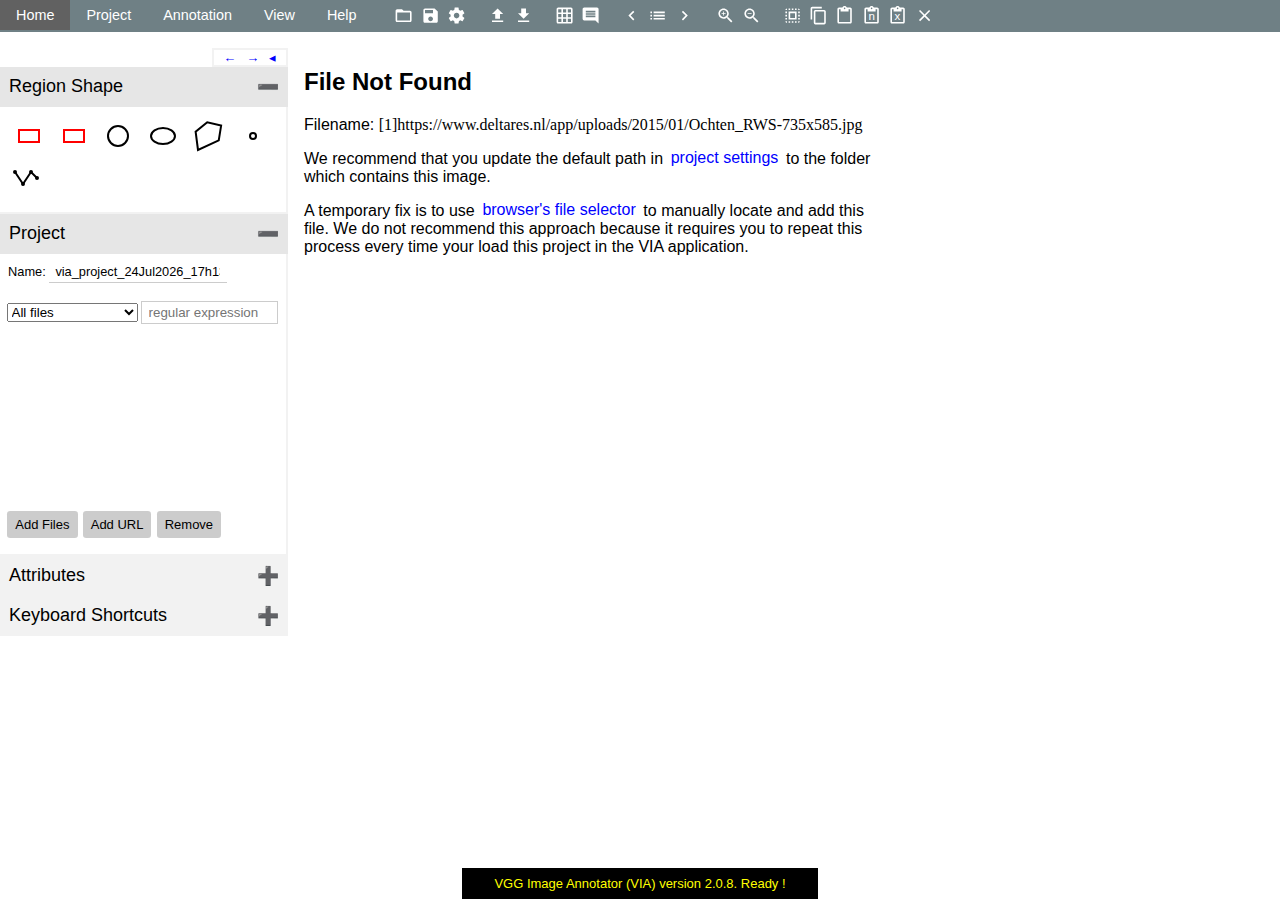
<file: src/index.html>
<!DOCTYPE html>
<html lang="en">
  <head>
    <meta charset="UTF-8">
    <title>Data-Hive</title>
    <meta name="author" content="Danish shrestha">
    <meta name="description" content="Image annotator">
    <link rel="stylesheet" type="text/css" href="via.css">
  </head>

  <body onload="_via_init()" onresize="_via_update_ui_components()">
    <!--
        SVG icon set definitions
        Material icons downloaded from https://material.io/icons
      -->
    <svg style="display:none;" version="1.1" xmlns="http://www.w3.org/2000/svg" xmlns:xlink="http://www.w3.org/1999/xlink">
      <defs>
        <symbol id="via_logo">
          <!-- Logo designed by Abhishek Dutta <adutta@robots.ox.ac.uk>, May 2018 -->
          <title>VGG Image Annotator Logo</title>
          <rect width="400" height="160" x="0" y="0" fill="#212121"></rect>

          <text x="56" y="130" font-family="Serif" font-size="100" fill="white">V</text>
          <text x="180" y="130" font-family="Serif" font-size="100" fill="white">I</text>
          <text x="270" y="130" font-family="Serif" font-size="100" fill="white">A</text>

          <rect width="80" height="100" x="52" y="40" stroke="yellow" fill="none" stroke-width="2"></rect>
          <text x="72" y="30" font-family="'Comic Sans MS', cursive, sans-serif" font-size="18" fill="yellow">VGG</text>

          <rect width="50" height="100" x="175" y="45" stroke="yellow" fill="none" stroke-width="2"></rect>
          <text x="175" y="35" font-family="'Comic Sans MS', cursive, sans-serif" font-size="18" fill="yellow">Image</text>

          <rect width="80" height="100" x="265" y="40" stroke="yellow" fill="none" stroke-width="2"></rect>
          <text x="265" y="30" font-family="'Comic Sans MS', cursive, sans-serif" font-size="18" fill="yellow">Annotator</text>
        </symbol>
        <symbol id="shape_rectangle">
          <title>Rectangular region shape</title>
          <rect width="20" height="12" x="6" y="10" stroke-width="2"></rect>
        </symbol>
        <symbol id="shape_circle">
          <title>Circular region shape</title>
          <circle r="10" cx="16" cy="16" stroke-width="2"></circle>
        </symbol>
        <symbol id="shape_ellipse">
          <title>Elliptical region shape</title>
          <ellipse rx="12" ry="8" cx="16" cy="16" stroke-width="2"></ellipse>
        </symbol>
        <symbol id="shape_polygon">
          <title>Polygon region shape</title>
          <path d="M 15.25,2.2372 3.625,11.6122 6,29.9872 l 20.75,-9.625 2.375,-14.75 z" stroke-width="2"></path>
        </symbol>
        <symbol id="shape_point">
          <title>Point region shape</title>
          <circle r="3" cx="16" cy="16" stroke-width="2"></circle>
        </symbol>
        <symbol id="shape_polyline">
          <title>Polyline region shape</title>
          <path d="M 2,12 10,24 18,12 24,18" stroke-width="2"></path>
          <circle r="1" cx="2" cy="12" stroke-width="2"></circle>
          <circle r="1" cx="10" cy="24" stroke-width="2"></circle>
          <circle r="1" cx="18" cy="12" stroke-width="2"></circle>
          <circle r="1" cx="24" cy="18" stroke-width="2"></circle>
        </symbol>

        <!-- Material icons downloaded from https://material.io/icons -->
        <symbol id="icon_settings">
          <path d="M19.43 12.98c.04-.32.07-.64.07-.98s-.03-.66-.07-.98l2.11-1.65c.19-.15.24-.42.12-.64l-2-3.46c-.12-.22-.39-.3-.61-.22l-2.49 1c-.52-.4-1.08-.73-1.69-.98l-.38-2.65C14.46 2.18 14.25 2 14 2h-4c-.25 0-.46.18-.49.42l-.38 2.65c-.61.25-1.17.59-1.69.98l-2.49-1c-.23-.09-.49 0-.61.22l-2 3.46c-.13.22-.07.49.12.64l2.11 1.65c-.04.32-.07.65-.07.98s.03.66.07.98l-2.11 1.65c-.19.15-.24.42-.12.64l2 3.46c.12.22.39.3.61.22l2.49-1c.52.4 1.08.73 1.69.98l.38 2.65c.03.24.24.42.49.42h4c.25 0 .46-.18.49-.42l.38-2.65c.61-.25 1.17-.59 1.69-.98l2.49 1c.23.09.49 0 .61-.22l2-3.46c.12-.22.07-.49-.12-.64l-2.11-1.65zM12 15.5c-1.93 0-3.5-1.57-3.5-3.5s1.57-3.5 3.5-3.5 3.5 1.57 3.5 3.5-1.57 3.5-3.5 3.5z"></path>
        </symbol>
        <symbol id="icon_save">
          <path d="M17 3H5c-1.11 0-2 .9-2 2v14c0 1.1.89 2 2 2h14c1.1 0 2-.9 2-2V7l-4-4zm-5 16c-1.66 0-3-1.34-3-3s1.34-3 3-3 3 1.34 3 3-1.34 3-3 3zm3-10H5V5h10v4z"></path>
        </symbol>
        <symbol id="icon_open">
          <path d="M20 6h-8l-2-2H4c-1.1 0-1.99.9-1.99 2L2 18c0 1.1.9 2 2 2h16c1.1 0 2-.9 2-2V8c0-1.1-.9-2-2-2zm0 12H4V8h16v10z"></path>
        </symbol>
        <symbol id="icon_gridon">
          <path d="M20 2H4c-1.1 0-2 .9-2 2v16c0 1.1.9 2 2 2h16c1.1 0 2-.9 2-2V4c0-1.1-.9-2-2-2zM8 20H4v-4h4v4zm0-6H4v-4h4v4zm0-6H4V4h4v4zm6 12h-4v-4h4v4zm0-6h-4v-4h4v4zm0-6h-4V4h4v4zm6 12h-4v-4h4v4zm0-6h-4v-4h4v4zm0-6h-4V4h4v4z"></path>
        </symbol>
        <symbol id="icon_gridoff">
          <path d="M8 4v1.45l2 2V4h4v4h-3.45l2 2H14v1.45l2 2V10h4v4h-3.45l2 2H20v1.45l2 2V4c0-1.1-.9-2-2-2H4.55l2 2H8zm8 0h4v4h-4V4zM1.27 1.27L0 2.55l2 2V20c0 1.1.9 2 2 2h15.46l2 2 1.27-1.27L1.27 1.27zM10 12.55L11.45 14H10v-1.45zm-6-6L5.45 8H4V6.55zM8 20H4v-4h4v4zm0-6H4v-4h3.45l.55.55V14zm6 6h-4v-4h3.45l.55.54V20zm2 0v-1.46L17.46 20H16z"></path>
        </symbol>
        <symbol id="icon_next">
          <path d="M10 6L8.59 7.41 13.17 12l-4.58 4.59L10 18l6-6z"></path>
        </symbol>
        <symbol id="icon_prev">
          <path d="M15.41 7.41L14 6l-6 6 6 6 1.41-1.41L10.83 12z"></path>
        </symbol>
        <symbol id="icon_list">
          <path d="M3 13h2v-2H3v2zm0 4h2v-2H3v2zm0-8h2V7H3v2zm4 4h14v-2H7v2zm0 4h14v-2H7v2zM7 7v2h14V7H7z"></path>
        </symbol>
        <symbol id="icon_zoomin">
          <path d="M15.5 14h-.79l-.28-.27C15.41 12.59 16 11.11 16 9.5 16 5.91 13.09 3 9.5 3S3 5.91 3 9.5 5.91 16 9.5 16c1.61 0 3.09-.59 4.23-1.57l.27.28v.79l5 4.99L20.49 19l-4.99-5zm-6 0C7.01 14 5 11.99 5 9.5S7.01 5 9.5 5 14 7.01 14 9.5 11.99 14 9.5 14z"></path>
          <path d="M12 10h-2v2H9v-2H7V9h2V7h1v2h2v1z"/>
        </symbol>
        <symbol id="icon_zoomout">
          <path d="M15.5 14h-.79l-.28-.27C15.41 12.59 16 11.11 16 9.5 16 5.91 13.09 3 9.5 3S3 5.91 3 9.5 5.91 16 9.5 16c1.61 0 3.09-.59 4.23-1.57l.27.28v.79l5 4.99L20.49 19l-4.99-5zm-6 0C7.01 14 5 11.99 5 9.5S7.01 5 9.5 5 14 7.01 14 9.5 11.99 14 9.5 14zM7 9h5v1H7z"></path>
        </symbol>
        <symbol id="icon_copy">
          <path d="M16 1H4c-1.1 0-2 .9-2 2v14h2V3h12V1zm3 4H8c-1.1 0-2 .9-2 2v14c0 1.1.9 2 2 2h11c1.1 0 2-.9 2-2V7c0-1.1-.9-2-2-2zm0 16H8V7h11v14z"></path>
        </symbol>
        <symbol id="icon_paste">
          <path d="M19 2h-4.18C14.4.84 13.3 0 12 0c-1.3 0-2.4.84-2.82 2H5c-1.1 0-2 .9-2 2v16c0 1.1.9 2 2 2h14c1.1 0 2-.9 2-2V4c0-1.1-.9-2-2-2zm-7 0c.55 0 1 .45 1 1s-.45 1-1 1-1-.45-1-1 .45-1 1-1zm7 18H5V4h2v3h10V4h2v16z"></path>
        </symbol>
        <symbol id="icon_pasten">
          <path d="M19 2h-4.18C14.4.84 13.3 0 12 0c-1.3 0-2.4.84-2.82 2H5c-1.1 0-2 .9-2 2v16c0 1.1.9 2 2 2h14c1.1 0 2-.9 2-2V4c0-1.1-.9-2-2-2zm-7 0c.55 0 1 .45 1 1s-.45 1-1 1-1-.45-1-1 .45-1 1-1zm7 18H5V4h2v3h10V4h2v16z"></path>
          <text x="8" y="18">n</text>
        </symbol>
        <symbol id="icon_pasteundo">
          <path d="M19 2h-4.18C14.4.84 13.3 0 12 0c-1.3 0-2.4.84-2.82 2H5c-1.1 0-2 .9-2 2v16c0 1.1.9 2 2 2h14c1.1 0 2-.9 2-2V4c0-1.1-.9-2-2-2zm-7 0c.55 0 1 .45 1 1s-.45 1-1 1-1-.45-1-1 .45-1 1-1zm7 18H5V4h2v3h10V4h2v16z"></path>
          <text x="8" y="18">x</text>
        </symbol>
        <symbol id="icon_selectall">
          <path d="M3 5h2V3c-1.1 0-2 .9-2 2zm0 8h2v-2H3v2zm4 8h2v-2H7v2zM3 9h2V7H3v2zm10-6h-2v2h2V3zm6 0v2h2c0-1.1-.9-2-2-2zM5 21v-2H3c0 1.1.9 2 2 2zm-2-4h2v-2H3v2zM9 3H7v2h2V3zm2 18h2v-2h-2v2zm8-8h2v-2h-2v2zm0 8c1.1 0 2-.9 2-2h-2v2zm0-12h2V7h-2v2zm0 8h2v-2h-2v2zm-4 4h2v-2h-2v2zm0-16h2V3h-2v2zM7 17h10V7H7v10zm2-8h6v6H9V9z"></path>
        </symbol>
        <symbol id="icon_close">
          <path d="M19 6.41L17.59 5 12 10.59 6.41 5 5 6.41 10.59 12 5 17.59 6.41 19 12 13.41 17.59 19 19 17.59 13.41 12z"></path>
        </symbol>
        <symbol id="icon_insertcomment">
          <path d="M20 2H4c-1.1 0-2 .9-2 2v12c0 1.1.9 2 2 2h14l4 4V4c0-1.1-.9-2-2-2zm-2 12H6v-2h12v2zm0-3H6V9h12v2zm0-3H6V6h12v2z"></path>
        </symbol>
        <symbol id="icon_checkbox">
          <path d="M12 2C6.48 2 2 6.48 2 12s4.48 10 10 10 10-4.48 10-10S17.52 2 12 2zm-2 15l-5-5 1.41-1.41L10 14.17l7.59-7.59L19 8l-9 9z"></path>
        </symbol>
        <symbol id="icon_fileupload">
          <path d="M9 16h6v-6h4l-7-7-7 7h4zm-4 2h14v2H5z"></path>
        </symbol>
        <symbol id="icon_filedownload">
          <path d="M19 9h-4V3H9v6H5l7 7 7-7zM5 18v2h14v-2H5z"></path>
        </symbol>
      </defs>
    </svg>

    <!-- used by invoke_with_user_inputs() to gather user inputs -->
    <div id="user_input_panel"></div>

    <!-- to show status messages -->
    <div id="message_panel">
      <div id="message_panel_content" class="content"></div>
    </div>

    <!-- spreadsheet like editor for annotations -->
    <div id="annotation_editor_panel">
      <div class="button_panel">
        <span class="text_button" onclick="edit_region_metadata_in_annotation_editor()" id="button_edit_region_metadata" title="Manual annotations of regions">Region Annotations</span>
        <span class="text_button" onclick="edit_file_metadata_in_annotation_editor()" id="button_edit_file_metadata" title="Manual annotations of a file">File Annotations</span>

        <span class="button" style="float:right;margin-right:0.2rem;" onclick="annotation_editor_toggle_all_regions_editor()" title="Close this window of annotation editor">&times;</span>
        <span class="button" style="float:right;margin-right:0.2rem;" onclick="annotation_editor_increase_panel_height()" title="Increase the height of this panel">&uarr;</span>
        <span class="button" style="float:right;margin-right:0.2rem;" onclick="annotation_editor_decrease_panel_height()" title="Decrease the height of this panel">&darr;</span>
        <span class="button" style="float:right;margin-right:0.2rem;" onclick="annotation_editor_increase_content_size()" title="Increase size of contents in annotation editor">&plus;</span>
        <span class="button" style="float:right;margin-right:0.2rem;" onclick="annotation_editor_decrease_content_size()" title="Decrease size of contents in annotation editor">&minus;</span>
      </div>
      <!-- here, a child div with id="annotation_editor" is added by javascript -->
    </div>

    <div class="top_panel" id="ui_top_panel">
      <!-- menu bar -->
      <div class="menubar">
        <ul>
          <li onclick="show_home_panel()" style="cursor:pointer;">Home</li>
          <li>Project
            <ul>
              <li onclick="project_open_select_project_file()" title="Load a VIA project (from a JSON file)">Load</li>
              <li onclick="project_save_with_confirm()" title="Save this VIA project (as a JSON file)">Save</li>
              <li onclick="settings_panel_toggle()" title="Show/edit project settings">Settings</li>
              <li class="submenu_divider"></li>
              <li onclick="sel_local_images()" title="Add images locally stored in this computer">Add local files</li>
              <li onclick="project_file_add_url_with_input()" title="Add images from a web URL (e.g. http://www.robots.ox.ac.uk/~vgg/software/via/images/swan.jpg)">Add files from URL</li>
              <li onclick="project_file_add_abs_path_with_input()" title="Add images using absolute path of file (e.g. /home/abhishek/image1.jpg)">Add file using absolute path</li>
              <li onclick="sel_local_data_file('files_url')" title="Add images from a list of web url or absolute path stored in a text file (one url or path per line)">Add url or path from text file</li>
              <li onclick="project_file_remove_with_confirm()" title="Remove selected file (i.e. file currently being shown)">Remove file</li>
              <li class="submenu_divider"></li>
              <li onclick="sel_local_data_file('attributes')" title="Import region and file attributes from a JSON file">Import region/file attributes</li>
              <li onclick="project_save_attributes()" title="Export region and file attributes to a JSON file">Export region/file attributes</li>
            </ul>
          </li>

          <li>Annotation
            <ul>
              <li onclick="download_all_region_data('csv')" title="Export annotations to a CSV file">Export Annotations (as csv)</li>
              <li onclick="download_all_region_data('json')" title="Export annotaitons to a JSON file">Export Annotations (as json)</li>
              <li onclick="download_all_region_data('coco', 'json')" title="Export annotaitons to COCO (http://cocodataset.org) format">Export Annotations (COCO format)</li>
              <li onclick="" class="submenu_divider"></li>
              <li onclick="sel_local_data_file('annotations')" title="Import annotations from a CSV file">Import Annotations (from csv)</li>
              <li onclick="sel_local_data_file('annotations')" title="Import annotations from a JSON file">Import Annotations (from json)</li>
              <li onclick="sel_local_data_file('annotations_coco')" title="Import annotations from a COCO (http://cocodataset.org) formatted JSON file">Import Annotations (COCO format)</li>

              <li class="submenu_divider"></li>
              <li onclick="show_annotation_data()" title="Show a preview of annotations (opens in a new browser windows)">Preview Annotations</li>
              <li onclick="download_as_image()" title="Download an image containing the annotations">Download as Image</li>
            </ul>
          </li>

          <li>View
            <ul>
              <li onclick="image_grid_toggle()" title="Toggle between single image view and image grid view">Toggle image grid view</li>
              <li onclick="leftsidebar_toggle()" title="Show or hide the sidebar shown in left hand side">Toggle left sidebar</li>
<li onclick="toggle_img_fn_list_visibility()" title="Show or hide a panel to update annotations corresponding to file and region">Toggle image filename list</li>
              <li class="submenu_divider"></li>
              <li onclick="toggle_attributes_editor()" title="Show or hide a panel to update file and region attributes">Toggle attributes editor</li>
              <li onclick="annotation_editor_toggle_all_regions_editor()" title="Show or hide a panel to update annotations corresponding to file and region">Toggle annotation editor (Space)</li>
              <li class="submenu_divider"></li>
              <li onclick="toggle_region_boundary_visibility()" title="Show or hide the region boundaries">Show/hide region boundaries (b)</li>
              <li onclick="toggle_region_id_visibility()" title="Show or hide the region id labels">Show/hide region labels (l)</li>
              <li onclick="toggle_region_info_visibility()" title="Show or hide the image coordinates">Show/hide region info.</li>
            </ul>
          </li>

          <li>Help
            <ul>
              <li onclick="set_display_area_content(VIA_DISPLAY_AREA_CONTENT_NAME.PAGE_GETTING_STARTED)" title="Show a guide to get started with this application">Getting Started</li>
              <li title="Visit the project page for this application"><a href="http://www.robots.ox.ac.uk/~vgg/software/via/" target="_blank">VGG Project Page</a></li>
              <li onclick="" title="Report an issue to the developers of this application (requires an account at gitlab.com)"><a href="https://gitlab.com/vgg/via/issues" target="_blank">Report issues</a></li>
              <li class="submenu_divider"></li>
              <li><a target="_blank" href="https://gitlab.com/vgg/via/blob/master/Contributors.md" title="List of people who have contributed towards the development of VIA">Contributors</a></li>
              <li onclick="set_display_area_content(VIA_DISPLAY_AREA_CONTENT_NAME.PAGE_LICENSE)" title="View license of this application">License</li>
              <li onclick="set_display_area_content(VIA_DISPLAY_AREA_CONTENT_NAME.PAGE_ABOUT)" title="Show more details about this application">About VIA</li>
            </ul>
          </li>
        </ul>
      </div> <!-- end of menubar -->

      <!-- Shortcut toolbar -->
      <div class="toolbar">
        <svg onclick="project_open_select_project_file()" viewbox="0 0 24 24"><use xlink:href="#icon_open"></use><title>Open Project</title></svg>
        <svg onclick="project_save_with_confirm()" viewbox="0 0 24 24"><use xlink:href="#icon_save"></use><title>Save Project</title></svg>
        <svg onclick="settings_panel_toggle()" viewbox="0 0 24 24"><use xlink:href="#icon_settings"></use><title>Update Project Settings</title></svg>
        <!--
        <svg onclick="" viewbox="0 0 24 24"><use xlink:href="#icon_checkbox"></use><title>Locate Files</title></svg>
        -->

        <svg onclick="sel_local_data_file('annotations')" style="margin-left:1rem;" viewbox="0 0 24 24"><use xlink:href="#icon_fileupload"></use><title>Import Annotations from CSV</title></svg>
        <svg onclick="download_all_region_data('csv')" viewbox="0 0 24 24"><use xlink:href="#icon_filedownload"></use><title>Download Annotations as CSV</title></svg>

        <svg onclick="image_grid_toggle()" id="toolbar_image_grid_toggle" style="margin-left:1rem;" viewbox="0 0 24 24"><use xlink:href="#icon_gridon"></use><title>Switch to Image Grid View</title></svg>
        <svg onclick="annotation_editor_toggle_all_regions_editor()" viewbox="0 0 24 24"><use xlink:href="#icon_insertcomment"></use><title>Toggle Annotation Editor</title></svg>

        <svg onclick="move_to_prev_image()" style="margin-left:1rem;" viewbox="0 0 24 24"><use xlink:href="#icon_prev"></use><title>Previous</title></svg>
        <svg onclick="toggle_img_fn_list_visibility()" viewbox="0 0 24 24"><use xlink:href="#icon_list"></use><title>Toggle Filename List</title></svg>
        <svg onclick="move_to_next_image()" viewbox="0 0 24 24"><use xlink:href="#icon_next"></use><title>Next</title></svg>

        <svg onclick="zoom_in()" style="margin-left:1rem;" viewbox="0 0 24 24"><use xlink:href="#icon_zoomin"></use><title>Zoom In</title></svg>
        <svg onclick="zoom_out()" viewbox="0 0 24 24"><use xlink:href="#icon_zoomout"></use><title>Zoom Out</title></svg>

        <svg onclick="sel_all_regions()" viewbox="0 0 24 24" style="margin-left:1rem;"><use xlink:href="#icon_selectall"></use><title>Select All Regions</title></svg>
        <svg onclick="copy_sel_regions()" viewbox="0 0 24 24"><use xlink:href="#icon_copy"></use><title>Copy Regions</title></svg>
        <svg onclick="paste_sel_regions_in_current_image()" viewbox="0 0 24 24"><use xlink:href="#icon_paste"></use><title>Paste Regions</title></svg>
        <svg onclick="paste_to_multiple_images_with_confirm()" viewbox="0 0 24 24"><use xlink:href="#icon_pasten"></use><title>Paste Region in Multiple Images</title></svg>
        <svg onclick="del_sel_regions_with_confirm()" viewbox="0 0 24 24"><use xlink:href="#icon_pasteundo"></use><title>Undo Regions Pasted in Multiple Images</title></svg>
        <svg onclick="del_sel_regions()" viewbox="0 0 24 24"><use xlink:href="#icon_close"></use><title>Delete Region</title></svg>
      </div>
      <!-- end of shortcut toolbar -->
      <input type="file" id="invisible_file_input" name="files[]" style="display:none">
    </div> <!-- endof #top_panel -->

    <!-- Middle Panel contains a left-sidebar and image display areas -->
    <div class="middle_panel">
      <!-- this panel contains a button to shows the left side bar -->
      <div id="leftsidebar_collapse_panel">
        <span class="text_button" onclick="leftsidebar_toggle()" title="Show left sidebar">&rtrif;</span>
      </div>

      <div id="leftsidebar">
        <div class="leftsidebar_accordion_panel show" style="float:right; border:2px solid #f2f2f2;">
          <span class="text_button" onclick="leftsidebar_decrease_width()" title="Reduce width of this toolbar panel">&larr;</span>
          <span class="text_button" onclick="leftsidebar_increase_width()" title="Increase width of this toolbar panel">&rarr;</span>
          <span class="text_button" onclick="leftsidebar_toggle()" title="Show/hide this toolbar panel">&ltrif;</span>
        </div>

        <button class="leftsidebar_accordion active">Region Shape</button>
        <div class="leftsidebar_accordion_panel show">
          <ul class="region_shape">
            <li id="region_shape_rect" class="selected" onclick="select_region_shape('rect')" title="Rectangle (Shortcut key 1)"><svg height="32" viewbox="0 0 32 32"><use xlink:href="#shape_rectangle"></use></svg></li>
            <li id="region_shape_skewedrect" class="selected" onclick="select_region_shape('skewedrect')" title="Rectangle (Shortcut key 1)"><svg height="32" viewbox="0 0 32 32"><use xlink:href="#shape_rectangle"></use></svg></li>
            <li id="region_shape_circle" onclick="select_region_shape('circle')" title="Circle (Shortcut key 2)"><svg height="32" viewbox="0 0 32 32"><use xlink:href="#shape_circle"></use></svg></li>
            <li id="region_shape_ellipse" onclick="select_region_shape('ellipse')" title="Ellipse (Shortcut key 3)"><svg height="32" viewbox="0 0 32 32"><use xlink:href="#shape_ellipse"></use></svg></li>
            <li id="region_shape_polygon" onclick="select_region_shape('polygon')" title="Polygon (Shortcut key 4)"><svg height="32" viewbox="0 0 32 32"><use xlink:href="#shape_polygon"></use></svg></li>
            <li id="region_shape_point" onclick="select_region_shape('point')" title="Point (Shortcut key 5)"><svg height="32" viewbox="0 0 32 32"><use xlink:href="#shape_point"></use></svg></li>
            <li id="region_shape_polyline" onclick="select_region_shape('polyline')" title="Polyline (Shortcut key 6)"><svg height="32" viewbox="0 0 32 32"><use xlink:href="#shape_polyline"></use></svg></li>
          </ul>
          <div id="region_info" class="display_none">&nbsp;</div>
        </div>

        <!-- Project -->
        <button class="leftsidebar_accordion active" id="project_panel_title">Project</button>
        <div class="leftsidebar_accordion_panel show" id="img_fn_list_panel">
          <div id="project_info_panel">
            <div class="row">
              <span class="col"><label for="project_name">Name: </label></span>
              <span class="col"><input type="text" value="" onchange="project_on_name_update(this)" id="project_name" title="VIA project name"></span>
            </div>
          </div>
          <div id="project_tools_panel">
            <div class="button_panel" style="margin:0.1rem 0;" >
              <select style="width:48%" id="filelist_preset_filters_list" onchange="img_fn_list_onpresetfilter_select()" title="Filter file list using predefined filters">
                <option value="all">All files</option>
                <option value="files_without_region">Show files without regions</option>
                <option value="files_missing_region_annotations">Show files missing region annotations</option>
                <option value="files_missing_file_annotations">Show files missing file annotations</option>
                <option value="files_error_loading">Files that could not be loaded</option>
                <option value="regex">Regular Expression</option>
              </select>
              <input style="width:50%" type="text" placeholder="regular expression" oninput="img_fn_list_onregex()" id="img_fn_list_regex" title="Filter using regular expression">
            </div>
          </div>
          <div id="img_fn_list"></div>
          <p>
            <div class="button_panel">
              <span class="button" onclick="sel_local_images()" title="Add new file from local disk">Add Files</span>
              <span class="button" onclick="project_file_add_url_with_input()" title="Add new file using URL">Add URL</span>
              <span class="button" onclick="project_file_remove_with_confirm()" title="Remove selected file (i.e. file currently being shown) from project">Remove</span>
            </div>
          </p>
        </div>

        <!-- Attributes -->
        <button class="leftsidebar_accordion" id="attributes_editor_panel_title">Attributes</button>
        <div class="leftsidebar_accordion_panel" id="attributes_editor_panel">
          <div class="button_panel" style="padding:1rem 0;">
            <span class="text_button" onclick="show_region_attributes_update_panel()" id="button_show_region_attributes" title="Show region attributes">Region Attributes</span>
            <span class="text_button" onclick="show_file_attributes_update_panel()" id="button_show_file_attributes" title="Show file attributes">File Attributes</span>
          </div>
          <div id="attributes_update_panel">
            <div class="button_panel">
              <input style="width:70%" type="text" placeholder="attribute name" id="user_input_attribute_id" value="">
              <span id="button_add_new_attribute" class="button" onclick="add_new_attribute_from_user_input()" title="Add new attribute">&plus;</span>
              <span id="button_del_attribute" class="button" onclick="delete_existing_attribute_with_confirm()" title="Delete existing attribute">&minus;</span>
            </div>
            <div class="button_panel" style="margin:0.1rem 0;" >
              <select style="width:100%" id="attributes_name_list" onchange="update_current_attribute_id(this)" title="List of existing attributes"></select>
            </div>
            <div id="attribute_properties"></div>
            <div id="attribute_options"></div>
            <p style="text-align:center">
              <span class="text_button" title="Show a spreadsheet like editor for all manual annotations" onclick="annotation_editor_toggle_all_regions_editor()">Toggle Annotation Editor</span>
            </p>
          </div>
        </div>

        <button class="leftsidebar_accordion">Keyboard Shortcuts</button>
        <div class="leftsidebar_accordion_panel">
          <div style="display:block; text-align:center; padding:1rem;">Available only on image focus</div>
          <table>
            <tr>
              <td style="width:8em;"><span class="key">&larr;</span>&nbsp;<span class="key">&uarr;</span>&nbsp;<span class="key">&rarr;</span>&nbsp;<span class="key">&darr;</span></td>
              <td>Move selected region by 1 px (Shift to jump)</td>
            </tr>
            <tr>
              <td><span class="key">a</span></td>
              <td>Select all regions</td>
            </tr>

            <tr>
              <td><span class="key">c</span></td>
              <td>Copy selected regions</td>
            </tr>
            <tr>
              <td><span class="key">v</span></td>
              <td>Paste selected regions</td>
            </tr>
            <tr>
              <td><span class="key">d</span></td>
              <td>Delete selected regions</td>
            </tr>
            <tr>
              <td><span class="key">Ctrl</span> + Wheel</td>
              <td>Zoom in/out (mouse cursor is over image)</td>
            </tr>
            <tr>
              <td><span class="key">l</span></td>
              <td>Toggle region label</td>
            </tr>
            <tr>
              <td><span class="key">b</span></td>
              <td>Toggle region boundary</td>
            </tr>
            <tr>
              <td><span class="key">Enter</span></td>
              <td>Finish drawing polyshape</td>
            </tr>
            <tr>
              <td><span class="key">Backspace</span></td>
              <td>Delete last polyshape vertex</td>
            </tr>
          </table>

          <div style="display:block; text-align:center; padding:1rem;">Always Available</div>
          <table>
            <tr>
              <td style="width:8em;"><span class="key">&larr;</span>&nbsp;<span class="key">&rarr;</span></td>
              <td>Move to next/previous image</td>
            </tr>
            <tr>
              <td><span class="key">+</span>&nbsp;<span class="key">-</span>&nbsp;<span class="key">=</span></td>
              <td>Zoom in/out/reset</td>
            </tr>
            <tr>
              <td><span class="key">&uarr;</span></td>
              <td>Update region label</td>
            </tr>
            <tr>
              <td><span class="key">&darr;</span></td>
              <td>Update region colour</td>
            </tr>
            <tr>
              <td><span class="key">Spacebar</span></td>
              <td>Toggle annotation editor (Ctrl to toggle on image editor)</td>
            </tr>
            <tr>
              <td><span class="key">Home</span> / <span class="key">h</span></td>
              <td>Jump to first image</td>
            </tr>
            <tr>
              <td><span class="key">End</span> / <span class="key">e</span></td>
              <td>Jump to last image</td>
            </tr>
            <tr>
              <td><span class="key">PgUp</span> / <span class="key">u</span></td>
              <td>Jump several images</td>
            </tr>
            <tr>
              <td><span class="key">PgDown</span> / <span class="key">d</span></td>
              <td>Jump several images</td>
            </tr>

            <tr>
              <td><span class="key">Esc</span></td>
              <td>Cancel ongoing task</td>
            </tr>
          </table>
        </div>

      </div> <!-- end of leftsidebar -->

      <!-- Main display area: contains image canvas, ... -->
      <div id="display_area">
        <div id="image_panel" class="display_area_content display_none">
          <!-- buffer images using <img> element will be added here -->

          <!-- @todo: in future versions, this canvas will be replaced by a <svg> element -->
            <canvas id="region_canvas" width="1" height="1" tabindex="1">Sorry, your browser does not support HTML5 Canvas functionality which is required for this application.</canvas>
            <!-- here, a child div with id="annotation_editor" is added by javascript -->
        </div>
        <div id="image_grid_panel" class="display_area_content display_none">

          <div id="image_grid_group_panel">
            <span class="tool">Group by&nbsp; <select id="image_grid_toolbar_group_by_select" onchange="image_grid_toolbar_onchange_group_by_select(this)"></select></span>
          </div>

          <div id="image_grid_toolbar">
            <span>Selected</span>
            <span id="image_grid_group_by_sel_img_count">0</span>
            <span>of</span>
            <span id="image_grid_group_by_img_count">0</span>
            <span>images in current group, show</span>

            <span>
              <select id="image_grid_show_image_policy" onchange="image_grid_onchange_show_image_policy(this)">
                <option value="all">all images (paginated)</option>
                <option value="first_mid_last">only first, middle and last image</option>
                <option value="even_indexed">even indexed images (i.e. 0,2,4,...)</option>
                <option value="odd_indexed">odd indexed images (i.e. 1,3,5,...)</option>
                <option value="gap5">images 1, 5, 10, 15,...</option>
                <option value="gap25">images 1, 25, 50, 75, ...</option>
                <option value="gap50">images 1, 50, 100, 150, ...</option>
              </select>
            </span>

            <div id="image_grid_nav"></div>
          </div>

          <div id="image_grid_content">
            <div id="image_grid_content_img"></div>
            <svg xmlns:xlink="http://www.w3.org/2000/svg" id="image_grid_content_rshape"></svg>
          </div>

          <div id="image_grid_info">
          </div>
        </div> <!-- end of image grid panel -->

        <div id="settings_panel" class="display_area_content display_none">
          <h2>Settings</h2>
          <div class="row">
            <div class="variable">
              <div class="name">Project Name</div>
            </div>

            <div class="value">
              <input type="text" id="_via_settings.project.name"/>
            </div>
          </div>

          <div class="row">
            <div class="variable">
              <div class="name">Default Path</div>
              <div class="desc">If all images in your project are saved in a single folder, set the default path to the location of this folder. The VIA application will load images from this folder by default. Note: a default path of <code>"./"</code> indicates that the folder containing <code>via.html</code> application file also contains the images in this project. For example: <code>/datasets/VOC2012/JPEGImages/</code> or <code>C:\Documents\data\</code>&nbsp;<strong>(note the trailing <code>/</code> and <code>\</code></strong>)</div>
            </div>

            <div class="value">
              <input type="text" id="_via_settings.core.default_filepath" placeholder="/datasets/pascal/voc2012/VOCdevkit/VOC2012/JPEGImages/"/>
            </div>
          </div>

          <div class="row">
            <div class="variable">
              <div class="name">Search Path List</div>
              <div class="desc">If you define multiple paths, all these folders will be searched to find images in this project. We do not recommend this approach as it is computationally expensive to search for images in multiple folders. <ol id="_via_settings.core.filepath"></ol></div>
            </div>

            <div class="value">
              <input type="text" id="settings_input_new_filepath" placeholder="/datasets/pascal/voc2012/VOCdevkit/VOC2012/JPEGImages"/>
            </div>
          </div>

          <div class="row">
            <div class="variable">
              <div class="name">Region Label</div>
              <div class="desc">By default, each region in an image is labelled using the region-id. Here, you can select a more descriptive labelling of regions.</div>
            </div>

            <div class="value">
              <select id="_via_settings.ui.image.region_label"></select>
            </div>
          </div>

          <div class="row">
            <div class="variable">
              <div class="name">Region Colour</div>
              <div class="desc">By default, each region is drawn using a single colour. Using this setting, you can assign a unique colour to regions grouped according to a region attribute.</div>
            </div>

            <div class="value">
              <select id="_via_settings.ui.image.region_color"></select>
            </div>
          </div>

          <div class="row">
            <div class="variable">
              <div class="name">Region Label Font</div>
              <div class="desc">Font size and font family for showing region labels.</div>
            </div>

            <div class="value">
              <input id="_via_settings.ui.image.region_label_font" placeholder="12px Arial"/>
            </div>
          </div>

          <div class="row">
            <div class="variable">
              <div class="name">Preload Buffer Size</div>
              <div class="desc">Images are preloaded in buffer to allow smoother navigation of next/prev images. A large buffer size may slow down the overall browser performance. To disable preloading, set buffer size to 0.</div>
            </div>
            <div class="value">
              <input type="text" id="_via_settings.core.buffer_size" />
            </div>
          </div>

          <div class="row">
            <div class="variable">
              <div class="name">On-image Annotation Editor</div>
              <div class="desc">When a single region is selected, the on-image annotation editor is gets activated which the user to update annotations of this region. By default, this on-image annotation editor is placed near the selected region.</div>
            </div>

            <div class="value">
              <select id="_via_settings.ui.image.on_image_annotation_editor_placement">
                <option value="NEAR_REGION">close to selected region</option>
                <option value="IMAGE_BOTTOM">at the bottom of image being annotated</option>
                <option value="DISABLE">DISABLE on-image annotation editor</option>
              </select>
            </div>
          </div>

          <div class="row" style="border:none;">
            <button onclick="settings_save()" value="save_settings" style="margin-top:2rem">Save</button>
            <button onclick="settings_panel_toggle()" value="cancel_settings" style="margin-left:2rem;">Cancel</button>
          </div>
        </div> <!-- end of settings panel -->

        <div id="page_404" class="display_area_content display_none narrow_page_content">
          <h2>File Not Found</h2>
          <p>Filename: <span style="font-family:Mono;" id="page_404_filename"></span></p>

          <p>We recommend that you update the default path in <span class="text_button" title="Show Project Settings" onclick="settings_panel_toggle()">project settings</span> to the folder which contains this image.</p>

          <p>A temporary fix is to use <span class="text_button" title="Load or Add Images" onclick="sel_local_images()">browser's file selector</span> to manually locate and add this file. We do not recommend this approach because it requires you to repeat this process every time your load this project in the VIA application.</p>
        </div> <!-- end of file not found panel -->

        <div id="page_start_info" class="display_area_content display_none narrow_page_content">
          <ul>
            <li>To start annotation, <span class="text_button" title="Load or Add Images" onclick="sel_local_images()">select images</span> (or, add images from <span class="text_button" title="Add images from a web URL (e.g. http://www.robots.ox.ac.uk/~vgg/software/via/images/swan.jpg)" onclick="project_file_add_url_with_input()">URL</span> or <span class="text_button" title="Add images using absolute path of file (e.g. /home/abhishek/image1.jpg)" onclick="project_file_add_abs_path_with_input()">absolute path</span>) and draw regions</li>
            <li>Use <span class="text_button" title="Toggle attributes editor panel" onclick="toggle_attributes_editor()">attribute editor</span> to define attributes (e.g. name) and <span class="text_button" title="Toggle annotations editor panel" onclick="annotation_editor_toggle_all_regions_editor()">annotation editor</span> to describe each region (e.g. cat) using these attributes.</li>
            <li>Remember to <span class="text_button" onclick="project_save_with_confirm()">save</span> your project before closing this application so that you can <span class="text_button" onclick="project_open_select_project_file()">load</span> it later to continue annotation.</li>
            <li>For help, see the <span class="text_button" onclick="set_display_area_content(VIA_DISPLAY_AREA_CONTENT_NAME.PAGE_GETTING_STARTED)">Getting Started</span> page and pre-loaded demo: <a href="http://www.robots.ox.ac.uk/~vgg/software/via/via_demo.html">image annotation</a> and <a href="http://www.robots.ox.ac.uk/~vgg/software/via/via_face_demo.html">face annotation</a>.</li>
          </ul>

        </div>

        <div id="page_getting_started" class="display_area_content display_none narrow_page_content">
          <p>A more detailed user guide (with screenshots and descriptions) is <a href="http://www.robots.ox.ac.uk/~vgg/software/via/docs/user_guide.html">available here</a>.</p>
          <ol>
            <li><strong>Load Images</strong>: The first step is to load all the images that you wish to annotate. There are multiple ways to add images to a VIA project. Choose the method that suits your use case.
              <ul>
                <li>Method 1: Selecting local files using browser's file selector
                  <ol>
                    <li>Click <span class="text_button" title="Load or Add Images" onclick="sel_local_images()"><code>Project &rarr; Add local files</code></span></li>
                    <li>Select desired images and click <code>Open</code></li>
                  </ol>
                </li>
                <li>Method 2: Adding files from URL or absolute path
                  <ol>
                    <li>Click <span class="text_button" title="Add images from a web URL (e.g. http://www.robots.ox.ac.uk/~vgg/software/via/images/swan.jpg)" onclick="project_file_add_url_with_input()"><code>Project &rarr; Add files from URL</code></span></li>
                    <li>Enter URL and click <code>OK</code></li>
                  </ol>
                </li>
                <li>Method 3: Adding files from list of url or absolute path stored in text file
                  <ol>
                    <li>Create a text file containing URL and absolute path (one per line)</li>
                    <li>Click <span class="text_button" title="Add images from a list of web url or absolute path stored in a text file (one url or path per line)" onclick="sel_local_data_file('files_url')"><code>Project &rarr; Add url or path from text file</code></span></li>
                    <li>Select the text file and click <code>Open</code></li>
                  </ol>
                </li>
              </ul>
            </li>
            <li><strong>Draw Regions</strong>: Select a region shape (<span class="text_button" onclick="select_region_shape('rect')">rectangle</span>, <span class="text_button" onclick="select_region_shape('circle')">circle</span>, <span class="text_button" onclick="select_region_shape('ellipse')">ellipse</span>, <span class="text_button" onclick="select_region_shape('polygon')">polygon</span>, <span class="text_button" onclick="select_region_shape('point')">point</span>, <span class="text_button" onclick="select_region_shape('polyline')">polyline</span>) from the left sidebar and draw regions as follows:

              <ul>
                <li>Rectangle, Circle and Ellipse
                  <ul>
                    <li>Press left mouse button, drag mouse cursor and release mouse button.</li>
                    <li>To define a point inside an existing region, click inside the region to select it (if not already selected), now press left mouse button, drag and release to draw region inside existing region.</li>
                    <li>To select, click inside the region. If the click point contains multiple regions, then clicking multiple times at that location shuffles selection through those regions.</li>
                  </ul>
                </li>
              </ul>

              <ul>
                <li>Point
                  <ul>
                    <li>Click to define points.</li>
                    <li>To draw a region inside existing region, click inside the region to select it (if not already selected), now click again to define the point.</li>
                    <li>To select, click on (or near) the existing point.</li>
                  </ul>
                </li>
              </ul>

              <ul>
                <li>Polygon and Polyline
                  <ul>
                    <li>Click to define vertices.</li>
                    <li>Press <strong>[Enter]</strong> to finish drawing the region or press [Esc] to cancel.</li>
                    <li>If the first vertex needs to be defined inside an existing region, click inside the region to select it (if not already selected), now click again to define the vertex.</li>
                    <li>To select, click inside the region. If the click point contains multiple regions, then clicking multiple times at that location shuffles selection through those regions.</li>
                  </ul>
                </li>
              </ul>
            </li>

            <li><strong>Create Annotations</strong>: For a more detailed description of this step, see <a href="http://www.robots.ox.ac.uk/~vgg/software/via/docs/creating_annotations.html">Creating Annotations : VIA User Guide</a>. Click the <span class="text_button" onclick="annotation_editor_toggle_all_regions_editor()"><code>View &rarr; Toggle attributes editor</code></span> to show attributes editor panel in left sidebar and add the desired file or region attributes (e.g. name). Now click <span class="text_button" onclick="annotation_editor_toggle_all_regions_editor()"><code>View &rarr; Toggle annotations editor</code></span> to show the annotation editor panel in the bottom side. Update the annotations for each region.</li>
            <li><strong>Export Annotations</strong>: To export the annotations in json or csv format, click <span class="text_button" onclick="download_all_region_data('csv')"><code>Annotation &rarr; Export annotations</code></span> in top menubar.</li>
            <li><strong>Save Project</strong>: To save the project, click <span class="text_button" onclick="project_save_with_confirm()"><code>Project &rarr; Save</code></span> in top menubar.</li>
          </ol>
        </div>

        <div id="page_load_ongoing" class="display_area_content narrow_page_content">
          <div style="text-align:center">
            <a href="http://www.robots.ox.ac.uk/~vgg/software/via/">
              <svg height="160" viewbox="0 0 400 160" style="background-color:#212121;">
                <use xlink:href="#via_logo"></use>
              </svg>
            </a>
            <div style="margin-top:4rem">Loading ...</div>
          </div>
        </div>

        <div id="page_about" class="display_area_content display_none" style="width:40rem !important">
          <div style="text-align:center">
            <a href="http://www.robots.ox.ac.uk/~vgg/software/via/">
              <svg height="160" viewbox="0 0 400 160" style="background-color:#212121;">
                <use xlink:href="#via_logo"></use>
              </svg>
            </a>
          </div>

          <p style="font-family:mono; font-size:0.8em;text-align:center;"><a href="https://gitlab.com/vgg/via/blob/master/CHANGELOG">Version 2.0.8</a></p>
          <p>VGG Image Annotator (VIA) is an image annotation tool that can be used to define regions in an image and create textual descriptions of those regions. VIA is an <a href="https://gitlab.com/vgg/via/">open source project</a> developed at the <a href="http://www.robots.ox.ac.uk/~vgg/">Visual Geometry Group</a> and released under the BSD-2 clause <a href="https://gitlab.com/vgg/via/blob/master/LICENSE">license</a>.</p>
          <p>Here is a list of some salient features of VIA:
            <ul>
              <li>based solely on HTML, CSS and Javascript (no external javascript libraries)</li>
              <li>can be used off-line (full application in a single html file of size &lt; 400KB)</li>
              <li>requires nothing more than a modern web browser (tested on Firefox, Chrome and Safari)</li>
              <li>supported region shapes: rectangle, circle, ellipse, polygon, point and polyline</li>
              <li>import/export of region data in csv and json file format</li>
            </ul>
          </p>
          <p>For more details, visit <a href="http://www.robots.ox.ac.uk/~vgg/software/via/">http://www.robots.ox.ac.uk/~vgg/software/via/</a>.</p>
          <p>&nbsp;</p>
          <p>Copyright &copy; 2016-2019, <a href="mailto:adutta-removeme@robots.ox.ac.uk">Abhishek Dutta</a>,Visual Geometry Group, Oxford University and <a target="_blank" href="https://gitlab.com/vgg/via/blob/master/Contributors.md">VIA Contributors</a>.</p>
        </div> <!-- end of page_about -->

        <div id="page_license" class="display_area_content display_none narrow_page_content">
          <pre>
Copyright (c) 2016-2019, Abhishek Dutta, Visual Geometry Group, Oxford University and VIA Contributors.
All rights reserved.

Redistribution and use in source and binary forms, with or without
modification, are permitted provided that the following conditions are met:

Redistributions of source code must retain the above copyright notice, this
list of conditions and the following disclaimer.
Redistributions in binary form must reproduce the above copyright notice,
this list of conditions and the following disclaimer in the documentation
and/or other materials provided with the distribution.
THIS SOFTWARE IS PROVIDED BY THE COPYRIGHT HOLDERS AND CONTRIBUTORS &quot;AS IS&quot;
AND ANY EXPRESS OR IMPLIED WARRANTIES, INCLUDING, BUT NOT LIMITED TO, THE
IMPLIED WARRANTIES OF MERCHANTABILITY AND FITNESS FOR A PARTICULAR PURPOSE
ARE DISCLAIMED. IN NO EVENT SHALL THE COPYRIGHT HOLDER OR CONTRIBUTORS BE
LIABLE FOR ANY DIRECT, INDIRECT, INCIDENTAL, SPECIAL, EXEMPLARY, OR
CONSEQUENTIAL DAMAGES (INCLUDING, BUT NOT LIMITED TO, PROCUREMENT OF
SUBSTITUTE GOODS OR SERVICES; LOSS OF USE, DATA, OR PROFITS; OR BUSINESS
INTERRUPTION) HOWEVER CAUSED AND ON ANY THEORY OF LIABILITY, WHETHER IN
CONTRACT, STRICT LIABILITY, OR TORT (INCLUDING NEGLIGENCE OR OTHERWISE)
ARISING IN ANY WAY OUT OF THE USE OF THIS SOFTWARE, EVEN IF ADVISED OF THE
POSSIBILITY OF SUCH DAMAGE.
          </pre>
        </div>
      </div> <!-- end of display_area -->
    </div> <!-- end of middle_panel -->

    <!-- this vertical spacer is needed to allow scrollbar to show
         items like Keyboard Shortcut hidden under the attributes panel -->
    <div style="width: 100%;" id="vertical_space"></div>

    <!-- DEMO SCRIPT AUTOMATICALLY INSERTED BY VIA PACKER SCRIPT -->
    <script src="via.js"></script>
  </body>
</html>
</file>
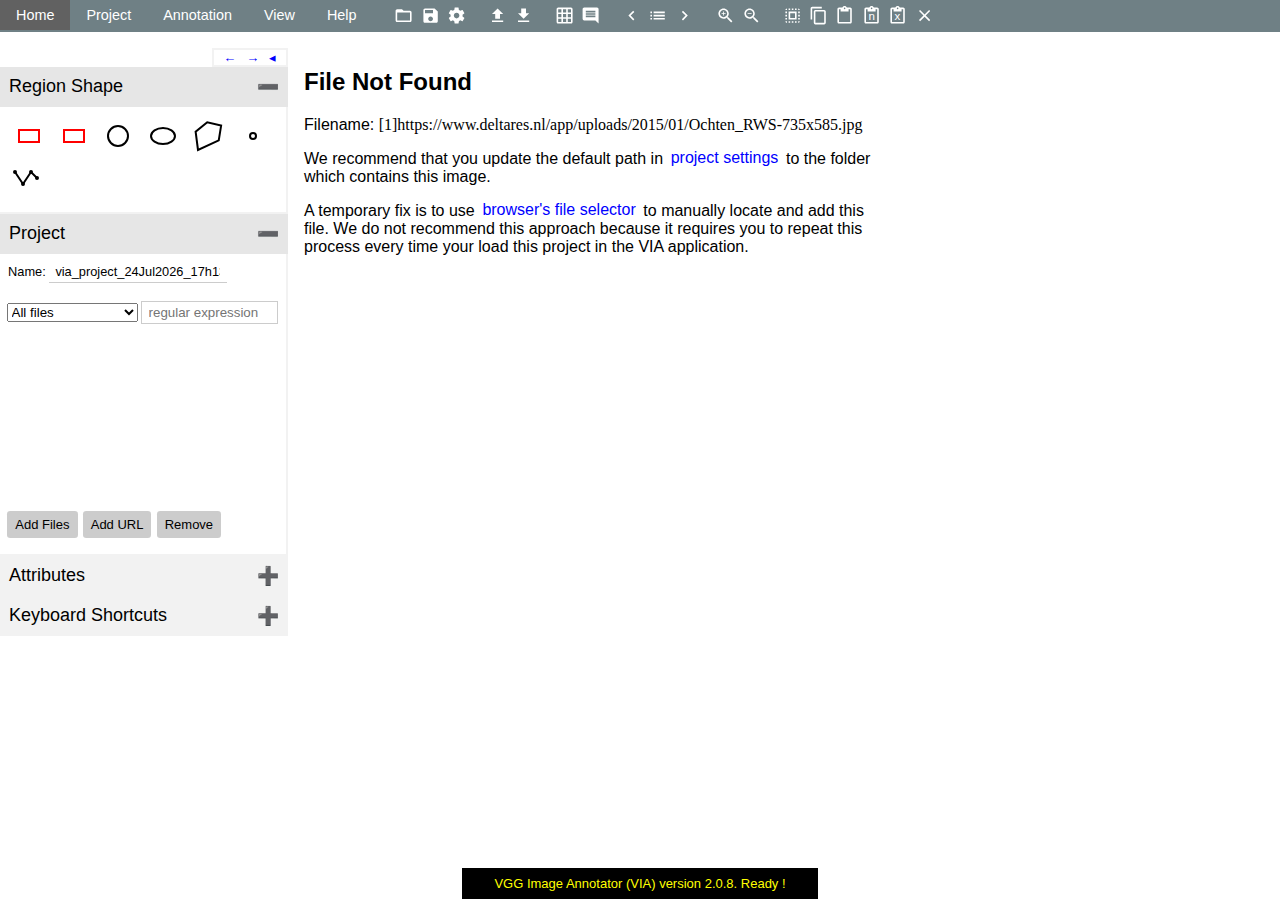
<file: src/index - Copy.html>
<!DOCTYPE html>
<html lang="en">
  <head>
    <meta charset="UTF-8">
    <title>Data-Hive</title>
    <meta name="author" content="Danish shrestha">
    <meta name="description" content="Image annotator">
    <link rel="stylesheet" type="text/css" href="via.css">
  </head>

  <body onload="_via_init()" onresize="_via_update_ui_components()">
    <!--
        SVG icon set definitions
        Material icons downloaded from https://material.io/icons
      -->
    <svg style="display:none;" version="1.1" xmlns="http://www.w3.org/2000/svg" xmlns:xlink="http://www.w3.org/1999/xlink">
      <defs>
        <symbol id="via_logo">
          <!-- Logo designed by Abhishek Dutta <adutta@robots.ox.ac.uk>, May 2018 -->
          <title>VGG Image Annotator Logo</title>
          <rect width="400" height="160" x="0" y="0" fill="#212121"></rect>

          <text x="56" y="130" font-family="Serif" font-size="100" fill="white">V</text>
          <text x="180" y="130" font-family="Serif" font-size="100" fill="white">I</text>
          <text x="270" y="130" font-family="Serif" font-size="100" fill="white">A</text>

          <rect width="80" height="100" x="52" y="40" stroke="yellow" fill="none" stroke-width="2"></rect>
          <text x="72" y="30" font-family="'Comic Sans MS', cursive, sans-serif" font-size="18" fill="yellow">VGG</text>

          <rect width="50" height="100" x="175" y="45" stroke="yellow" fill="none" stroke-width="2"></rect>
          <text x="175" y="35" font-family="'Comic Sans MS', cursive, sans-serif" font-size="18" fill="yellow">Image</text>

          <rect width="80" height="100" x="265" y="40" stroke="yellow" fill="none" stroke-width="2"></rect>
          <text x="265" y="30" font-family="'Comic Sans MS', cursive, sans-serif" font-size="18" fill="yellow">Annotator</text>
        </symbol>
        <symbol id="shape_rectangle">
          <title>Rectangular region shape</title>
          <rect width="20" height="12" x="6" y="10" stroke-width="2"></rect>
        </symbol>
        <symbol id="shape_circle">
          <title>Circular region shape</title>
          <circle r="10" cx="16" cy="16" stroke-width="2"></circle>
        </symbol>
        <symbol id="shape_ellipse">
          <title>Elliptical region shape</title>
          <ellipse rx="12" ry="8" cx="16" cy="16" stroke-width="2"></ellipse>
        </symbol>
        <symbol id="shape_polygon">
          <title>Polygon region shape</title>
          <path d="M 15.25,2.2372 3.625,11.6122 6,29.9872 l 20.75,-9.625 2.375,-14.75 z" stroke-width="2"></path>
        </symbol>
        <symbol id="shape_point">
          <title>Point region shape</title>
          <circle r="3" cx="16" cy="16" stroke-width="2"></circle>
        </symbol>
        <symbol id="shape_polyline">
          <title>Polyline region shape</title>
          <path d="M 2,12 10,24 18,12 24,18" stroke-width="2"></path>
          <circle r="1" cx="2" cy="12" stroke-width="2"></circle>
          <circle r="1" cx="10" cy="24" stroke-width="2"></circle>
          <circle r="1" cx="18" cy="12" stroke-width="2"></circle>
          <circle r="1" cx="24" cy="18" stroke-width="2"></circle>
        </symbol>

        <!-- Material icons downloaded from https://material.io/icons -->
        <symbol id="icon_settings">
          <path d="M19.43 12.98c.04-.32.07-.64.07-.98s-.03-.66-.07-.98l2.11-1.65c.19-.15.24-.42.12-.64l-2-3.46c-.12-.22-.39-.3-.61-.22l-2.49 1c-.52-.4-1.08-.73-1.69-.98l-.38-2.65C14.46 2.18 14.25 2 14 2h-4c-.25 0-.46.18-.49.42l-.38 2.65c-.61.25-1.17.59-1.69.98l-2.49-1c-.23-.09-.49 0-.61.22l-2 3.46c-.13.22-.07.49.12.64l2.11 1.65c-.04.32-.07.65-.07.98s.03.66.07.98l-2.11 1.65c-.19.15-.24.42-.12.64l2 3.46c.12.22.39.3.61.22l2.49-1c.52.4 1.08.73 1.69.98l.38 2.65c.03.24.24.42.49.42h4c.25 0 .46-.18.49-.42l.38-2.65c.61-.25 1.17-.59 1.69-.98l2.49 1c.23.09.49 0 .61-.22l2-3.46c.12-.22.07-.49-.12-.64l-2.11-1.65zM12 15.5c-1.93 0-3.5-1.57-3.5-3.5s1.57-3.5 3.5-3.5 3.5 1.57 3.5 3.5-1.57 3.5-3.5 3.5z"></path>
        </symbol>
        <symbol id="icon_save">
          <path d="M17 3H5c-1.11 0-2 .9-2 2v14c0 1.1.89 2 2 2h14c1.1 0 2-.9 2-2V7l-4-4zm-5 16c-1.66 0-3-1.34-3-3s1.34-3 3-3 3 1.34 3 3-1.34 3-3 3zm3-10H5V5h10v4z"></path>
        </symbol>
        <symbol id="icon_open">
          <path d="M20 6h-8l-2-2H4c-1.1 0-1.99.9-1.99 2L2 18c0 1.1.9 2 2 2h16c1.1 0 2-.9 2-2V8c0-1.1-.9-2-2-2zm0 12H4V8h16v10z"></path>
        </symbol>
        <symbol id="icon_gridon">
          <path d="M20 2H4c-1.1 0-2 .9-2 2v16c0 1.1.9 2 2 2h16c1.1 0 2-.9 2-2V4c0-1.1-.9-2-2-2zM8 20H4v-4h4v4zm0-6H4v-4h4v4zm0-6H4V4h4v4zm6 12h-4v-4h4v4zm0-6h-4v-4h4v4zm0-6h-4V4h4v4zm6 12h-4v-4h4v4zm0-6h-4v-4h4v4zm0-6h-4V4h4v4z"></path>
        </symbol>
        <symbol id="icon_gridoff">
          <path d="M8 4v1.45l2 2V4h4v4h-3.45l2 2H14v1.45l2 2V10h4v4h-3.45l2 2H20v1.45l2 2V4c0-1.1-.9-2-2-2H4.55l2 2H8zm8 0h4v4h-4V4zM1.27 1.27L0 2.55l2 2V20c0 1.1.9 2 2 2h15.46l2 2 1.27-1.27L1.27 1.27zM10 12.55L11.45 14H10v-1.45zm-6-6L5.45 8H4V6.55zM8 20H4v-4h4v4zm0-6H4v-4h3.45l.55.55V14zm6 6h-4v-4h3.45l.55.54V20zm2 0v-1.46L17.46 20H16z"></path>
        </symbol>
        <symbol id="icon_next">
          <path d="M10 6L8.59 7.41 13.17 12l-4.58 4.59L10 18l6-6z"></path>
        </symbol>
        <symbol id="icon_prev">
          <path d="M15.41 7.41L14 6l-6 6 6 6 1.41-1.41L10.83 12z"></path>
        </symbol>
        <symbol id="icon_list">
          <path d="M3 13h2v-2H3v2zm0 4h2v-2H3v2zm0-8h2V7H3v2zm4 4h14v-2H7v2zm0 4h14v-2H7v2zM7 7v2h14V7H7z"></path>
        </symbol>
        <symbol id="icon_zoomin">
          <path d="M15.5 14h-.79l-.28-.27C15.41 12.59 16 11.11 16 9.5 16 5.91 13.09 3 9.5 3S3 5.91 3 9.5 5.91 16 9.5 16c1.61 0 3.09-.59 4.23-1.57l.27.28v.79l5 4.99L20.49 19l-4.99-5zm-6 0C7.01 14 5 11.99 5 9.5S7.01 5 9.5 5 14 7.01 14 9.5 11.99 14 9.5 14z"></path>
          <path d="M12 10h-2v2H9v-2H7V9h2V7h1v2h2v1z"/>
        </symbol>
        <symbol id="icon_zoomout">
          <path d="M15.5 14h-.79l-.28-.27C15.41 12.59 16 11.11 16 9.5 16 5.91 13.09 3 9.5 3S3 5.91 3 9.5 5.91 16 9.5 16c1.61 0 3.09-.59 4.23-1.57l.27.28v.79l5 4.99L20.49 19l-4.99-5zm-6 0C7.01 14 5 11.99 5 9.5S7.01 5 9.5 5 14 7.01 14 9.5 11.99 14 9.5 14zM7 9h5v1H7z"></path>
        </symbol>
        <symbol id="icon_copy">
          <path d="M16 1H4c-1.1 0-2 .9-2 2v14h2V3h12V1zm3 4H8c-1.1 0-2 .9-2 2v14c0 1.1.9 2 2 2h11c1.1 0 2-.9 2-2V7c0-1.1-.9-2-2-2zm0 16H8V7h11v14z"></path>
        </symbol>
        <symbol id="icon_paste">
          <path d="M19 2h-4.18C14.4.84 13.3 0 12 0c-1.3 0-2.4.84-2.82 2H5c-1.1 0-2 .9-2 2v16c0 1.1.9 2 2 2h14c1.1 0 2-.9 2-2V4c0-1.1-.9-2-2-2zm-7 0c.55 0 1 .45 1 1s-.45 1-1 1-1-.45-1-1 .45-1 1-1zm7 18H5V4h2v3h10V4h2v16z"></path>
        </symbol>
        <symbol id="icon_pasten">
          <path d="M19 2h-4.18C14.4.84 13.3 0 12 0c-1.3 0-2.4.84-2.82 2H5c-1.1 0-2 .9-2 2v16c0 1.1.9 2 2 2h14c1.1 0 2-.9 2-2V4c0-1.1-.9-2-2-2zm-7 0c.55 0 1 .45 1 1s-.45 1-1 1-1-.45-1-1 .45-1 1-1zm7 18H5V4h2v3h10V4h2v16z"></path>
          <text x="8" y="18">n</text>
        </symbol>
        <symbol id="icon_pasteundo">
          <path d="M19 2h-4.18C14.4.84 13.3 0 12 0c-1.3 0-2.4.84-2.82 2H5c-1.1 0-2 .9-2 2v16c0 1.1.9 2 2 2h14c1.1 0 2-.9 2-2V4c0-1.1-.9-2-2-2zm-7 0c.55 0 1 .45 1 1s-.45 1-1 1-1-.45-1-1 .45-1 1-1zm7 18H5V4h2v3h10V4h2v16z"></path>
          <text x="8" y="18">x</text>
        </symbol>
        <symbol id="icon_selectall">
          <path d="M3 5h2V3c-1.1 0-2 .9-2 2zm0 8h2v-2H3v2zm4 8h2v-2H7v2zM3 9h2V7H3v2zm10-6h-2v2h2V3zm6 0v2h2c0-1.1-.9-2-2-2zM5 21v-2H3c0 1.1.9 2 2 2zm-2-4h2v-2H3v2zM9 3H7v2h2V3zm2 18h2v-2h-2v2zm8-8h2v-2h-2v2zm0 8c1.1 0 2-.9 2-2h-2v2zm0-12h2V7h-2v2zm0 8h2v-2h-2v2zm-4 4h2v-2h-2v2zm0-16h2V3h-2v2zM7 17h10V7H7v10zm2-8h6v6H9V9z"></path>
        </symbol>
        <symbol id="icon_close">
          <path d="M19 6.41L17.59 5 12 10.59 6.41 5 5 6.41 10.59 12 5 17.59 6.41 19 12 13.41 17.59 19 19 17.59 13.41 12z"></path>
        </symbol>
        <symbol id="icon_insertcomment">
          <path d="M20 2H4c-1.1 0-2 .9-2 2v12c0 1.1.9 2 2 2h14l4 4V4c0-1.1-.9-2-2-2zm-2 12H6v-2h12v2zm0-3H6V9h12v2zm0-3H6V6h12v2z"></path>
        </symbol>
        <symbol id="icon_checkbox">
          <path d="M12 2C6.48 2 2 6.48 2 12s4.48 10 10 10 10-4.48 10-10S17.52 2 12 2zm-2 15l-5-5 1.41-1.41L10 14.17l7.59-7.59L19 8l-9 9z"></path>
        </symbol>
        <symbol id="icon_fileupload">
          <path d="M9 16h6v-6h4l-7-7-7 7h4zm-4 2h14v2H5z"></path>
        </symbol>
        <symbol id="icon_filedownload">
          <path d="M19 9h-4V3H9v6H5l7 7 7-7zM5 18v2h14v-2H5z"></path>
        </symbol>
      </defs>
    </svg>

    <!-- used by invoke_with_user_inputs() to gather user inputs -->
    <div id="user_input_panel"></div>

    <!-- to show status messages -->
    <div id="message_panel">
      <div id="message_panel_content" class="content"></div>
    </div>

    <!-- spreadsheet like editor for annotations -->
    <div id="annotation_editor_panel">
      <div class="button_panel">
        <span class="text_button" onclick="edit_region_metadata_in_annotation_editor()" id="button_edit_region_metadata" title="Manual annotations of regions">Region Annotations</span>
        <span class="text_button" onclick="edit_file_metadata_in_annotation_editor()" id="button_edit_file_metadata" title="Manual annotations of a file">File Annotations</span>

        <span class="button" style="float:right;margin-right:0.2rem;" onclick="annotation_editor_toggle_all_regions_editor()" title="Close this window of annotation editor">&times;</span>
        <span class="button" style="float:right;margin-right:0.2rem;" onclick="annotation_editor_increase_panel_height()" title="Increase the height of this panel">&uarr;</span>
        <span class="button" style="float:right;margin-right:0.2rem;" onclick="annotation_editor_decrease_panel_height()" title="Decrease the height of this panel">&darr;</span>
        <span class="button" style="float:right;margin-right:0.2rem;" onclick="annotation_editor_increase_content_size()" title="Increase size of contents in annotation editor">&plus;</span>
        <span class="button" style="float:right;margin-right:0.2rem;" onclick="annotation_editor_decrease_content_size()" title="Decrease size of contents in annotation editor">&minus;</span>
      </div>
      <!-- here, a child div with id="annotation_editor" is added by javascript -->
    </div>

    <div class="top_panel" id="ui_top_panel">
      <!-- menu bar -->
      <div class="menubar">
        <ul>
          <li onclick="show_home_panel()" style="cursor:pointer;">Home</li>
          <li>Project
            <ul>
              <li onclick="project_open_select_project_file()" title="Load a VIA project (from a JSON file)">Load</li>
              <li onclick="project_save_with_confirm()" title="Save this VIA project (as a JSON file)">Save</li>
              <li onclick="settings_panel_toggle()" title="Show/edit project settings">Settings</li>
              <li class="submenu_divider"></li>
              <li onclick="sel_local_images()" title="Add images locally stored in this computer">Add local files</li>
              <li onclick="project_file_add_url_with_input()" title="Add images from a web URL (e.g. http://www.robots.ox.ac.uk/~vgg/software/via/images/swan.jpg)">Add files from URL</li>
              <li onclick="project_file_add_abs_path_with_input()" title="Add images using absolute path of file (e.g. /home/abhishek/image1.jpg)">Add file using absolute path</li>
              <li onclick="sel_local_data_file('files_url')" title="Add images from a list of web url or absolute path stored in a text file (one url or path per line)">Add url or path from text file</li>
              <li onclick="project_file_remove_with_confirm()" title="Remove selected file (i.e. file currently being shown)">Remove file</li>
              <li class="submenu_divider"></li>
              <li onclick="sel_local_data_file('attributes')" title="Import region and file attributes from a JSON file">Import region/file attributes</li>
              <li onclick="project_save_attributes()" title="Export region and file attributes to a JSON file">Export region/file attributes</li>
            </ul>
          </li>

          <li>Annotation
            <ul>
              <li onclick="download_all_region_data('csv')" title="Export annotations to a CSV file">Export Annotations (as csv)</li>
              <li onclick="download_all_region_data('json')" title="Export annotaitons to a JSON file">Export Annotations (as json)</li>
              <li onclick="download_all_region_data('coco', 'json')" title="Export annotaitons to COCO (http://cocodataset.org) format">Export Annotations (COCO format)</li>
              <li onclick="" class="submenu_divider"></li>
              <li onclick="sel_local_data_file('annotations')" title="Import annotations from a CSV file">Import Annotations (from csv)</li>
              <li onclick="sel_local_data_file('annotations')" title="Import annotations from a JSON file">Import Annotations (from json)</li>
              <li onclick="sel_local_data_file('annotations_coco')" title="Import annotations from a COCO (http://cocodataset.org) formatted JSON file">Import Annotations (COCO format)</li>

              <li class="submenu_divider"></li>
              <li onclick="show_annotation_data()" title="Show a preview of annotations (opens in a new browser windows)">Preview Annotations</li>
              <li onclick="download_as_image()" title="Download an image containing the annotations">Download as Image</li>
            </ul>
          </li>

          <li>View
            <ul>
              <li onclick="image_grid_toggle()" title="Toggle between single image view and image grid view">Toggle image grid view</li>
              <li onclick="leftsidebar_toggle()" title="Show or hide the sidebar shown in left hand side">Toggle left sidebar</li>
<li onclick="toggle_img_fn_list_visibility()" title="Show or hide a panel to update annotations corresponding to file and region">Toggle image filename list</li>
              <li class="submenu_divider"></li>
              <li onclick="toggle_attributes_editor()" title="Show or hide a panel to update file and region attributes">Toggle attributes editor</li>
              <li onclick="annotation_editor_toggle_all_regions_editor()" title="Show or hide a panel to update annotations corresponding to file and region">Toggle annotation editor (Space)</li>
              <li class="submenu_divider"></li>
              <li onclick="toggle_region_boundary_visibility()" title="Show or hide the region boundaries">Show/hide region boundaries (b)</li>
              <li onclick="toggle_region_id_visibility()" title="Show or hide the region id labels">Show/hide region labels (l)</li>
              <li onclick="toggle_region_info_visibility()" title="Show or hide the image coordinates">Show/hide region info.</li>
            </ul>
          </li>

          <li>Help
            <ul>
              <li onclick="set_display_area_content(VIA_DISPLAY_AREA_CONTENT_NAME.PAGE_GETTING_STARTED)" title="Show a guide to get started with this application">Getting Started</li>
              <li title="Visit the project page for this application"><a href="http://www.robots.ox.ac.uk/~vgg/software/via/" target="_blank">VGG Project Page</a></li>
              <li onclick="" title="Report an issue to the developers of this application (requires an account at gitlab.com)"><a href="https://gitlab.com/vgg/via/issues" target="_blank">Report issues</a></li>
              <li class="submenu_divider"></li>
              <li><a target="_blank" href="https://gitlab.com/vgg/via/blob/master/Contributors.md" title="List of people who have contributed towards the development of VIA">Contributors</a></li>
              <li onclick="set_display_area_content(VIA_DISPLAY_AREA_CONTENT_NAME.PAGE_LICENSE)" title="View license of this application">License</li>
              <li onclick="set_display_area_content(VIA_DISPLAY_AREA_CONTENT_NAME.PAGE_ABOUT)" title="Show more details about this application">About VIA</li>
            </ul>
          </li>
        </ul>
      </div> <!-- end of menubar -->

      <!-- Shortcut toolbar -->
      <div class="toolbar">
        <svg onclick="project_open_select_project_file()" viewbox="0 0 24 24"><use xlink:href="#icon_open"></use><title>Open Project</title></svg>
        <svg onclick="project_save_with_confirm()" viewbox="0 0 24 24"><use xlink:href="#icon_save"></use><title>Save Project</title></svg>
        <svg onclick="settings_panel_toggle()" viewbox="0 0 24 24"><use xlink:href="#icon_settings"></use><title>Update Project Settings</title></svg>
        <!--
        <svg onclick="" viewbox="0 0 24 24"><use xlink:href="#icon_checkbox"></use><title>Locate Files</title></svg>
        -->

        <svg onclick="sel_local_data_file('annotations')" style="margin-left:1rem;" viewbox="0 0 24 24"><use xlink:href="#icon_fileupload"></use><title>Import Annotations from CSV</title></svg>
        <svg onclick="download_all_region_data('csv')" viewbox="0 0 24 24"><use xlink:href="#icon_filedownload"></use><title>Download Annotations as CSV</title></svg>

        <svg onclick="image_grid_toggle()" id="toolbar_image_grid_toggle" style="margin-left:1rem;" viewbox="0 0 24 24"><use xlink:href="#icon_gridon"></use><title>Switch to Image Grid View</title></svg>
        <svg onclick="annotation_editor_toggle_all_regions_editor()" viewbox="0 0 24 24"><use xlink:href="#icon_insertcomment"></use><title>Toggle Annotation Editor</title></svg>

        <svg onclick="move_to_prev_image()" style="margin-left:1rem;" viewbox="0 0 24 24"><use xlink:href="#icon_prev"></use><title>Previous</title></svg>
        <svg onclick="toggle_img_fn_list_visibility()" viewbox="0 0 24 24"><use xlink:href="#icon_list"></use><title>Toggle Filename List</title></svg>
        <svg onclick="move_to_next_image()" viewbox="0 0 24 24"><use xlink:href="#icon_next"></use><title>Next</title></svg>

        <svg onclick="zoom_in()" style="margin-left:1rem;" viewbox="0 0 24 24"><use xlink:href="#icon_zoomin"></use><title>Zoom In</title></svg>
        <svg onclick="zoom_out()" viewbox="0 0 24 24"><use xlink:href="#icon_zoomout"></use><title>Zoom Out</title></svg>

        <svg onclick="sel_all_regions()" viewbox="0 0 24 24" style="margin-left:1rem;"><use xlink:href="#icon_selectall"></use><title>Select All Regions</title></svg>
        <svg onclick="copy_sel_regions()" viewbox="0 0 24 24"><use xlink:href="#icon_copy"></use><title>Copy Regions</title></svg>
        <svg onclick="paste_sel_regions_in_current_image()" viewbox="0 0 24 24"><use xlink:href="#icon_paste"></use><title>Paste Regions</title></svg>
        <svg onclick="paste_to_multiple_images_with_confirm()" viewbox="0 0 24 24"><use xlink:href="#icon_pasten"></use><title>Paste Region in Multiple Images</title></svg>
        <svg onclick="del_sel_regions_with_confirm()" viewbox="0 0 24 24"><use xlink:href="#icon_pasteundo"></use><title>Undo Regions Pasted in Multiple Images</title></svg>
        <svg onclick="del_sel_regions()" viewbox="0 0 24 24"><use xlink:href="#icon_close"></use><title>Delete Region</title></svg>
      </div>
      <!-- end of shortcut toolbar -->
      <input type="file" id="invisible_file_input" name="files[]" style="display:none">
    </div> <!-- endof #top_panel -->

    <!-- Middle Panel contains a left-sidebar and image display areas -->
    <div class="middle_panel">
      <!-- this panel contains a button to shows the left side bar -->
      <div id="leftsidebar_collapse_panel">
        <span class="text_button" onclick="leftsidebar_toggle()" title="Show left sidebar">&rtrif;</span>
      </div>

      <div id="leftsidebar">
        <div class="leftsidebar_accordion_panel show" style="float:right; border:2px solid #f2f2f2;">
          <span class="text_button" onclick="leftsidebar_decrease_width()" title="Reduce width of this toolbar panel">&larr;</span>
          <span class="text_button" onclick="leftsidebar_increase_width()" title="Increase width of this toolbar panel">&rarr;</span>
          <span class="text_button" onclick="leftsidebar_toggle()" title="Show/hide this toolbar panel">&ltrif;</span>
        </div>

        <button class="leftsidebar_accordion active">Region Shape</button>
        <div class="leftsidebar_accordion_panel show">
          <ul class="region_shape">
            <li id="region_shape_rect" class="selected" onclick="select_region_shape('rect')" title="Rectangle (Shortcut key 1)"><svg height="32" viewbox="0 0 32 32"><use xlink:href="#shape_rectangle"></use></svg></li>
            <li id="region_shape_skewedrect" class="selected" onclick="select_region_shape('skewedrect')" title="Rectangle (Shortcut key 1)"><svg height="32" viewbox="0 0 32 32"><use xlink:href="#shape_rectangle"></use></svg></li>
            <li id="region_shape_circle" onclick="select_region_shape('circle')" title="Circle (Shortcut key 2)"><svg height="32" viewbox="0 0 32 32"><use xlink:href="#shape_circle"></use></svg></li>
            <li id="region_shape_ellipse" onclick="select_region_shape('ellipse')" title="Ellipse (Shortcut key 3)"><svg height="32" viewbox="0 0 32 32"><use xlink:href="#shape_ellipse"></use></svg></li>
            <li id="region_shape_polygon" onclick="select_region_shape('polygon')" title="Polygon (Shortcut key 4)"><svg height="32" viewbox="0 0 32 32"><use xlink:href="#shape_polygon"></use></svg></li>
            <li id="region_shape_point" onclick="select_region_shape('point')" title="Point (Shortcut key 5)"><svg height="32" viewbox="0 0 32 32"><use xlink:href="#shape_point"></use></svg></li>
            <li id="region_shape_polyline" onclick="select_region_shape('polyline')" title="Polyline (Shortcut key 6)"><svg height="32" viewbox="0 0 32 32"><use xlink:href="#shape_polyline"></use></svg></li>
          </ul>
          <div id="region_info" class="display_none">&nbsp;</div>
        </div>

        <!-- Project -->
        <button class="leftsidebar_accordion active" id="project_panel_title">Project</button>
        <div class="leftsidebar_accordion_panel show" id="img_fn_list_panel">
          <div id="project_info_panel">
            <div class="row">
              <span class="col"><label for="project_name">Name: </label></span>
              <span class="col"><input type="text" value="" onchange="project_on_name_update(this)" id="project_name" title="VIA project name"></span>
            </div>
          </div>
          <div id="project_tools_panel">
            <div class="button_panel" style="margin:0.1rem 0;" >
              <select style="width:48%" id="filelist_preset_filters_list" onchange="img_fn_list_onpresetfilter_select()" title="Filter file list using predefined filters">
                <option value="all">All files</option>
                <option value="files_without_region">Show files without regions</option>
                <option value="files_missing_region_annotations">Show files missing region annotations</option>
                <option value="files_missing_file_annotations">Show files missing file annotations</option>
                <option value="files_error_loading">Files that could not be loaded</option>
                <option value="regex">Regular Expression</option>
              </select>
              <input style="width:50%" type="text" placeholder="regular expression" oninput="img_fn_list_onregex()" id="img_fn_list_regex" title="Filter using regular expression">
            </div>
          </div>
          <div id="img_fn_list"></div>
          <p>
            <div class="button_panel">
              <span class="button" onclick="sel_local_images()" title="Add new file from local disk">Add Files</span>
              <span class="button" onclick="project_file_add_url_with_input()" title="Add new file using URL">Add URL</span>
              <span class="button" onclick="project_file_remove_with_confirm()" title="Remove selected file (i.e. file currently being shown) from project">Remove</span>
            </div>
          </p>
        </div>

        <!-- Attributes -->
        <button class="leftsidebar_accordion" id="attributes_editor_panel_title">Attributes</button>
        <div class="leftsidebar_accordion_panel" id="attributes_editor_panel">
          <div class="button_panel" style="padding:1rem 0;">
            <span class="text_button" onclick="show_region_attributes_update_panel()" id="button_show_region_attributes" title="Show region attributes">Region Attributes</span>
            <span class="text_button" onclick="show_file_attributes_update_panel()" id="button_show_file_attributes" title="Show file attributes">File Attributes</span>
          </div>
          <div id="attributes_update_panel">
            <div class="button_panel">
              <input style="width:70%" type="text" placeholder="attribute name" id="user_input_attribute_id" value="">
              <span id="button_add_new_attribute" class="button" onclick="add_new_attribute_from_user_input()" title="Add new attribute">&plus;</span>
              <span id="button_del_attribute" class="button" onclick="delete_existing_attribute_with_confirm()" title="Delete existing attribute">&minus;</span>
            </div>
            <div class="button_panel" style="margin:0.1rem 0;" >
              <select style="width:100%" id="attributes_name_list" onchange="update_current_attribute_id(this)" title="List of existing attributes"></select>
            </div>
            <div id="attribute_properties"></div>
            <div id="attribute_options"></div>
            <p style="text-align:center">
              <span class="text_button" title="Show a spreadsheet like editor for all manual annotations" onclick="annotation_editor_toggle_all_regions_editor()">Toggle Annotation Editor</span>
            </p>
          </div>
        </div>

        <button class="leftsidebar_accordion">Keyboard Shortcuts</button>
        <div class="leftsidebar_accordion_panel">
          <div style="display:block; text-align:center; padding:1rem;">Available only on image focus</div>
          <table>
            <tr>
              <td style="width:8em;"><span class="key">&larr;</span>&nbsp;<span class="key">&uarr;</span>&nbsp;<span class="key">&rarr;</span>&nbsp;<span class="key">&darr;</span></td>
              <td>Move selected region by 1 px (Shift to jump)</td>
            </tr>
            <tr>
              <td><span class="key">a</span></td>
              <td>Select all regions</td>
            </tr>

            <tr>
              <td><span class="key">c</span></td>
              <td>Copy selected regions</td>
            </tr>
            <tr>
              <td><span class="key">v</span></td>
              <td>Paste selected regions</td>
            </tr>
            <tr>
              <td><span class="key">d</span></td>
              <td>Delete selected regions</td>
            </tr>
            <tr>
              <td><span class="key">Ctrl</span> + Wheel</td>
              <td>Zoom in/out (mouse cursor is over image)</td>
            </tr>
            <tr>
              <td><span class="key">l</span></td>
              <td>Toggle region label</td>
            </tr>
            <tr>
              <td><span class="key">b</span></td>
              <td>Toggle region boundary</td>
            </tr>
            <tr>
              <td><span class="key">Enter</span></td>
              <td>Finish drawing polyshape</td>
            </tr>
            <tr>
              <td><span class="key">Backspace</span></td>
              <td>Delete last polyshape vertex</td>
            </tr>
          </table>

          <div style="display:block; text-align:center; padding:1rem;">Always Available</div>
          <table>
            <tr>
              <td style="width:8em;"><span class="key">&larr;</span>&nbsp;<span class="key">&rarr;</span></td>
              <td>Move to next/previous image</td>
            </tr>
            <tr>
              <td><span class="key">+</span>&nbsp;<span class="key">-</span>&nbsp;<span class="key">=</span></td>
              <td>Zoom in/out/reset</td>
            </tr>
            <tr>
              <td><span class="key">&uarr;</span></td>
              <td>Update region label</td>
            </tr>
            <tr>
              <td><span class="key">&darr;</span></td>
              <td>Update region colour</td>
            </tr>
            <tr>
              <td><span class="key">Spacebar</span></td>
              <td>Toggle annotation editor (Ctrl to toggle on image editor)</td>
            </tr>
            <tr>
              <td><span class="key">Home</span> / <span class="key">h</span></td>
              <td>Jump to first image</td>
            </tr>
            <tr>
              <td><span class="key">End</span> / <span class="key">e</span></td>
              <td>Jump to last image</td>
            </tr>
            <tr>
              <td><span class="key">PgUp</span> / <span class="key">u</span></td>
              <td>Jump several images</td>
            </tr>
            <tr>
              <td><span class="key">PgDown</span> / <span class="key">d</span></td>
              <td>Jump several images</td>
            </tr>

            <tr>
              <td><span class="key">Esc</span></td>
              <td>Cancel ongoing task</td>
            </tr>
          </table>
        </div>

      </div> <!-- end of leftsidebar -->

      <!-- Main display area: contains image canvas, ... -->
      <div id="display_area">
        <div id="image_panel" class="display_area_content display_none">
          <!-- buffer images using <img> element will be added here -->

          <!-- @todo: in future versions, this canvas will be replaced by a <svg> element -->
            <canvas id="region_canvas" width="1" height="1" tabindex="1">Sorry, your browser does not support HTML5 Canvas functionality which is required for this application.</canvas>
            <!-- here, a child div with id="annotation_editor" is added by javascript -->
        </div>
        <div id="image_grid_panel" class="display_area_content display_none">

          <div id="image_grid_group_panel">
            <span class="tool">Group by&nbsp; <select id="image_grid_toolbar_group_by_select" onchange="image_grid_toolbar_onchange_group_by_select(this)"></select></span>
          </div>

          <div id="image_grid_toolbar">
            <span>Selected</span>
            <span id="image_grid_group_by_sel_img_count">0</span>
            <span>of</span>
            <span id="image_grid_group_by_img_count">0</span>
            <span>images in current group, show</span>

            <span>
              <select id="image_grid_show_image_policy" onchange="image_grid_onchange_show_image_policy(this)">
                <option value="all">all images (paginated)</option>
                <option value="first_mid_last">only first, middle and last image</option>
                <option value="even_indexed">even indexed images (i.e. 0,2,4,...)</option>
                <option value="odd_indexed">odd indexed images (i.e. 1,3,5,...)</option>
                <option value="gap5">images 1, 5, 10, 15,...</option>
                <option value="gap25">images 1, 25, 50, 75, ...</option>
                <option value="gap50">images 1, 50, 100, 150, ...</option>
              </select>
            </span>

            <div id="image_grid_nav"></div>
          </div>

          <div id="image_grid_content">
            <div id="image_grid_content_img"></div>
            <svg xmlns:xlink="http://www.w3.org/2000/svg" id="image_grid_content_rshape"></svg>
          </div>

          <div id="image_grid_info">
          </div>
        </div> <!-- end of image grid panel -->

        <div id="settings_panel" class="display_area_content display_none">
          <h2>Settings</h2>
          <div class="row">
            <div class="variable">
              <div class="name">Project Name</div>
            </div>

            <div class="value">
              <input type="text" id="_via_settings.project.name"/>
            </div>
          </div>

          <div class="row">
            <div class="variable">
              <div class="name">Default Path</div>
              <div class="desc">If all images in your project are saved in a single folder, set the default path to the location of this folder. The VIA application will load images from this folder by default. Note: a default path of <code>"./"</code> indicates that the folder containing <code>via.html</code> application file also contains the images in this project. For example: <code>/datasets/VOC2012/JPEGImages/</code> or <code>C:\Documents\data\</code>&nbsp;<strong>(note the trailing <code>/</code> and <code>\</code></strong>)</div>
            </div>

            <div class="value">
              <input type="text" id="_via_settings.core.default_filepath" placeholder="/datasets/pascal/voc2012/VOCdevkit/VOC2012/JPEGImages/"/>
            </div>
          </div>

          <div class="row">
            <div class="variable">
              <div class="name">Search Path List</div>
              <div class="desc">If you define multiple paths, all these folders will be searched to find images in this project. We do not recommend this approach as it is computationally expensive to search for images in multiple folders. <ol id="_via_settings.core.filepath"></ol></div>
            </div>

            <div class="value">
              <input type="text" id="settings_input_new_filepath" placeholder="/datasets/pascal/voc2012/VOCdevkit/VOC2012/JPEGImages"/>
            </div>
          </div>

          <div class="row">
            <div class="variable">
              <div class="name">Region Label</div>
              <div class="desc">By default, each region in an image is labelled using the region-id. Here, you can select a more descriptive labelling of regions.</div>
            </div>

            <div class="value">
              <select id="_via_settings.ui.image.region_label"></select>
            </div>
          </div>

          <div class="row">
            <div class="variable">
              <div class="name">Region Colour</div>
              <div class="desc">By default, each region is drawn using a single colour. Using this setting, you can assign a unique colour to regions grouped according to a region attribute.</div>
            </div>

            <div class="value">
              <select id="_via_settings.ui.image.region_color"></select>
            </div>
          </div>

          <div class="row">
            <div class="variable">
              <div class="name">Region Label Font</div>
              <div class="desc">Font size and font family for showing region labels.</div>
            </div>

            <div class="value">
              <input id="_via_settings.ui.image.region_label_font" placeholder="12px Arial"/>
            </div>
          </div>

          <div class="row">
            <div class="variable">
              <div class="name">Preload Buffer Size</div>
              <div class="desc">Images are preloaded in buffer to allow smoother navigation of next/prev images. A large buffer size may slow down the overall browser performance. To disable preloading, set buffer size to 0.</div>
            </div>
            <div class="value">
              <input type="text" id="_via_settings.core.buffer_size" />
            </div>
          </div>

          <div class="row">
            <div class="variable">
              <div class="name">On-image Annotation Editor</div>
              <div class="desc">When a single region is selected, the on-image annotation editor is gets activated which the user to update annotations of this region. By default, this on-image annotation editor is placed near the selected region.</div>
            </div>

            <div class="value">
              <select id="_via_settings.ui.image.on_image_annotation_editor_placement">
                <option value="NEAR_REGION">close to selected region</option>
                <option value="IMAGE_BOTTOM">at the bottom of image being annotated</option>
                <option value="DISABLE">DISABLE on-image annotation editor</option>
              </select>
            </div>
          </div>

          <div class="row" style="border:none;">
            <button onclick="settings_save()" value="save_settings" style="margin-top:2rem">Save</button>
            <button onclick="settings_panel_toggle()" value="cancel_settings" style="margin-left:2rem;">Cancel</button>
          </div>
        </div> <!-- end of settings panel -->

        <div id="page_404" class="display_area_content display_none narrow_page_content">
          <h2>File Not Found</h2>
          <p>Filename: <span style="font-family:Mono;" id="page_404_filename"></span></p>

          <p>We recommend that you update the default path in <span class="text_button" title="Show Project Settings" onclick="settings_panel_toggle()">project settings</span> to the folder which contains this image.</p>

          <p>A temporary fix is to use <span class="text_button" title="Load or Add Images" onclick="sel_local_images()">browser's file selector</span> to manually locate and add this file. We do not recommend this approach because it requires you to repeat this process every time your load this project in the VIA application.</p>
        </div> <!-- end of file not found panel -->

        <div id="page_start_info" class="display_area_content display_none narrow_page_content">
          <ul>
            <li>To start annotation, <span class="text_button" title="Load or Add Images" onclick="sel_local_images()">select images</span> (or, add images from <span class="text_button" title="Add images from a web URL (e.g. http://www.robots.ox.ac.uk/~vgg/software/via/images/swan.jpg)" onclick="project_file_add_url_with_input()">URL</span> or <span class="text_button" title="Add images using absolute path of file (e.g. /home/abhishek/image1.jpg)" onclick="project_file_add_abs_path_with_input()">absolute path</span>) and draw regions</li>
            <li>Use <span class="text_button" title="Toggle attributes editor panel" onclick="toggle_attributes_editor()">attribute editor</span> to define attributes (e.g. name) and <span class="text_button" title="Toggle annotations editor panel" onclick="annotation_editor_toggle_all_regions_editor()">annotation editor</span> to describe each region (e.g. cat) using these attributes.</li>
            <li>Remember to <span class="text_button" onclick="project_save_with_confirm()">save</span> your project before closing this application so that you can <span class="text_button" onclick="project_open_select_project_file()">load</span> it later to continue annotation.</li>
            <li>For help, see the <span class="text_button" onclick="set_display_area_content(VIA_DISPLAY_AREA_CONTENT_NAME.PAGE_GETTING_STARTED)">Getting Started</span> page and pre-loaded demo: <a href="http://www.robots.ox.ac.uk/~vgg/software/via/via_demo.html">image annotation</a> and <a href="http://www.robots.ox.ac.uk/~vgg/software/via/via_face_demo.html">face annotation</a>.</li>
          </ul>

        </div>

        <div id="page_getting_started" class="display_area_content display_none narrow_page_content">
          <p>A more detailed user guide (with screenshots and descriptions) is <a href="http://www.robots.ox.ac.uk/~vgg/software/via/docs/user_guide.html">available here</a>.</p>
          <ol>
            <li><strong>Load Images</strong>: The first step is to load all the images that you wish to annotate. There are multiple ways to add images to a VIA project. Choose the method that suits your use case.
              <ul>
                <li>Method 1: Selecting local files using browser's file selector
                  <ol>
                    <li>Click <span class="text_button" title="Load or Add Images" onclick="sel_local_images()"><code>Project &rarr; Add local files</code></span></li>
                    <li>Select desired images and click <code>Open</code></li>
                  </ol>
                </li>
                <li>Method 2: Adding files from URL or absolute path
                  <ol>
                    <li>Click <span class="text_button" title="Add images from a web URL (e.g. http://www.robots.ox.ac.uk/~vgg/software/via/images/swan.jpg)" onclick="project_file_add_url_with_input()"><code>Project &rarr; Add files from URL</code></span></li>
                    <li>Enter URL and click <code>OK</code></li>
                  </ol>
                </li>
                <li>Method 3: Adding files from list of url or absolute path stored in text file
                  <ol>
                    <li>Create a text file containing URL and absolute path (one per line)</li>
                    <li>Click <span class="text_button" title="Add images from a list of web url or absolute path stored in a text file (one url or path per line)" onclick="sel_local_data_file('files_url')"><code>Project &rarr; Add url or path from text file</code></span></li>
                    <li>Select the text file and click <code>Open</code></li>
                  </ol>
                </li>
              </ul>
            </li>
            <li><strong>Draw Regions</strong>: Select a region shape (<span class="text_button" onclick="select_region_shape('rect')">rectangle</span>, <span class="text_button" onclick="select_region_shape('circle')">circle</span>, <span class="text_button" onclick="select_region_shape('ellipse')">ellipse</span>, <span class="text_button" onclick="select_region_shape('polygon')">polygon</span>, <span class="text_button" onclick="select_region_shape('point')">point</span>, <span class="text_button" onclick="select_region_shape('polyline')">polyline</span>) from the left sidebar and draw regions as follows:

              <ul>
                <li>Rectangle, Circle and Ellipse
                  <ul>
                    <li>Press left mouse button, drag mouse cursor and release mouse button.</li>
                    <li>To define a point inside an existing region, click inside the region to select it (if not already selected), now press left mouse button, drag and release to draw region inside existing region.</li>
                    <li>To select, click inside the region. If the click point contains multiple regions, then clicking multiple times at that location shuffles selection through those regions.</li>
                  </ul>
                </li>
              </ul>

              <ul>
                <li>Point
                  <ul>
                    <li>Click to define points.</li>
                    <li>To draw a region inside existing region, click inside the region to select it (if not already selected), now click again to define the point.</li>
                    <li>To select, click on (or near) the existing point.</li>
                  </ul>
                </li>
              </ul>

              <ul>
                <li>Polygon and Polyline
                  <ul>
                    <li>Click to define vertices.</li>
                    <li>Press <strong>[Enter]</strong> to finish drawing the region or press [Esc] to cancel.</li>
                    <li>If the first vertex needs to be defined inside an existing region, click inside the region to select it (if not already selected), now click again to define the vertex.</li>
                    <li>To select, click inside the region. If the click point contains multiple regions, then clicking multiple times at that location shuffles selection through those regions.</li>
                  </ul>
                </li>
              </ul>
            </li>

            <li><strong>Create Annotations</strong>: For a more detailed description of this step, see <a href="http://www.robots.ox.ac.uk/~vgg/software/via/docs/creating_annotations.html">Creating Annotations : VIA User Guide</a>. Click the <span class="text_button" onclick="annotation_editor_toggle_all_regions_editor()"><code>View &rarr; Toggle attributes editor</code></span> to show attributes editor panel in left sidebar and add the desired file or region attributes (e.g. name). Now click <span class="text_button" onclick="annotation_editor_toggle_all_regions_editor()"><code>View &rarr; Toggle annotations editor</code></span> to show the annotation editor panel in the bottom side. Update the annotations for each region.</li>
            <li><strong>Export Annotations</strong>: To export the annotations in json or csv format, click <span class="text_button" onclick="download_all_region_data('csv')"><code>Annotation &rarr; Export annotations</code></span> in top menubar.</li>
            <li><strong>Save Project</strong>: To save the project, click <span class="text_button" onclick="project_save_with_confirm()"><code>Project &rarr; Save</code></span> in top menubar.</li>
          </ol>
        </div>

        <div id="page_load_ongoing" class="display_area_content narrow_page_content">
          <div style="text-align:center">
            <a href="http://www.robots.ox.ac.uk/~vgg/software/via/">
              <svg height="160" viewbox="0 0 400 160" style="background-color:#212121;">
                <use xlink:href="#via_logo"></use>
              </svg>
            </a>
            <div style="margin-top:4rem">Loading ...</div>
          </div>
        </div>

        <div id="page_about" class="display_area_content display_none" style="width:40rem !important">
          <div style="text-align:center">
            <a href="http://www.robots.ox.ac.uk/~vgg/software/via/">
              <svg height="160" viewbox="0 0 400 160" style="background-color:#212121;">
                <use xlink:href="#via_logo"></use>
              </svg>
            </a>
          </div>

          <p style="font-family:mono; font-size:0.8em;text-align:center;"><a href="https://gitlab.com/vgg/via/blob/master/CHANGELOG">Version 2.0.8</a></p>
          <p>VGG Image Annotator (VIA) is an image annotation tool that can be used to define regions in an image and create textual descriptions of those regions. VIA is an <a href="https://gitlab.com/vgg/via/">open source project</a> developed at the <a href="http://www.robots.ox.ac.uk/~vgg/">Visual Geometry Group</a> and released under the BSD-2 clause <a href="https://gitlab.com/vgg/via/blob/master/LICENSE">license</a>.</p>
          <p>Here is a list of some salient features of VIA:
            <ul>
              <li>based solely on HTML, CSS and Javascript (no external javascript libraries)</li>
              <li>can be used off-line (full application in a single html file of size &lt; 400KB)</li>
              <li>requires nothing more than a modern web browser (tested on Firefox, Chrome and Safari)</li>
              <li>supported region shapes: rectangle, circle, ellipse, polygon, point and polyline</li>
              <li>import/export of region data in csv and json file format</li>
            </ul>
          </p>
          <p>For more details, visit <a href="http://www.robots.ox.ac.uk/~vgg/software/via/">http://www.robots.ox.ac.uk/~vgg/software/via/</a>.</p>
          <p>&nbsp;</p>
          <p>Copyright &copy; 2016-2019, <a href="mailto:adutta-removeme@robots.ox.ac.uk">Abhishek Dutta</a>,Visual Geometry Group, Oxford University and <a target="_blank" href="https://gitlab.com/vgg/via/blob/master/Contributors.md">VIA Contributors</a>.</p>
        </div> <!-- end of page_about -->

        <div id="page_license" class="display_area_content display_none narrow_page_content">
          <pre>
Copyright (c) 2016-2019, Abhishek Dutta, Visual Geometry Group, Oxford University and VIA Contributors.
All rights reserved.

Redistribution and use in source and binary forms, with or without
modification, are permitted provided that the following conditions are met:

Redistributions of source code must retain the above copyright notice, this
list of conditions and the following disclaimer.
Redistributions in binary form must reproduce the above copyright notice,
this list of conditions and the following disclaimer in the documentation
and/or other materials provided with the distribution.
THIS SOFTWARE IS PROVIDED BY THE COPYRIGHT HOLDERS AND CONTRIBUTORS &quot;AS IS&quot;
AND ANY EXPRESS OR IMPLIED WARRANTIES, INCLUDING, BUT NOT LIMITED TO, THE
IMPLIED WARRANTIES OF MERCHANTABILITY AND FITNESS FOR A PARTICULAR PURPOSE
ARE DISCLAIMED. IN NO EVENT SHALL THE COPYRIGHT HOLDER OR CONTRIBUTORS BE
LIABLE FOR ANY DIRECT, INDIRECT, INCIDENTAL, SPECIAL, EXEMPLARY, OR
CONSEQUENTIAL DAMAGES (INCLUDING, BUT NOT LIMITED TO, PROCUREMENT OF
SUBSTITUTE GOODS OR SERVICES; LOSS OF USE, DATA, OR PROFITS; OR BUSINESS
INTERRUPTION) HOWEVER CAUSED AND ON ANY THEORY OF LIABILITY, WHETHER IN
CONTRACT, STRICT LIABILITY, OR TORT (INCLUDING NEGLIGENCE OR OTHERWISE)
ARISING IN ANY WAY OUT OF THE USE OF THIS SOFTWARE, EVEN IF ADVISED OF THE
POSSIBILITY OF SUCH DAMAGE.
          </pre>
        </div>
      </div> <!-- end of display_area -->
    </div> <!-- end of middle_panel -->

    <!-- this vertical spacer is needed to allow scrollbar to show
         items like Keyboard Shortcut hidden under the attributes panel -->
    <div style="width: 100%;" id="vertical_space"></div>

    <!-- DEMO SCRIPT AUTOMATICALLY INSERTED BY VIA PACKER SCRIPT -->
    <script src="via.js"></script>
    <script src="jquery.min.js"></script>
  </body>
</html>
</file>
<file: src/via.css>
/* 
  CSS style definitions for VIA 2.x.y
  http://www.robots.ox.ac.uk/~vgg/software/via/
  Author: Abhishek Dutta <adutta@robots.ox.ac.uk>
  Date: moved from index.html to via.css on 13 June 2019
*/

body { min-width:200px; padding:0; margin:0; font-family:sans-serif; }
* { box-sizing: border-box; }
input[type=text] { border:1px solid #cccccc; margin:0.6rem 0; padding:0.2rem 0.4rem; }
a { text-decoration:none; }
textarea { border:1px solid #cccccc; margin:0.6rem 0; padding:0.2rem 0.4rem; }

/* Top panel : #navbar, #toolbar */
.top_panel { font-size:0.9rem; display:block; background-color:#6f8085; color:#ffffff; z-index:1001; margin-bottom:1rem;}

/* Navigation menu bar that appear at the top */
.menubar { display:inline-block; height:1.8rem; } /* height needed to avoid extra bottom border */
.menubar a:link { color:#eeeeee; text-decoration:none; }
.menubar a:visited { color:#eeeeee; text-decoration:none; }
.menubar ul { display:block; padding:0; margin:0; }
.menubar li { display:inline; float:left; padding:0.45rem 1rem; }
.menubar li:hover { background-color:#616161; cursor:default; }

.menubar li ul { display:none; background-color:#212121; border:1px solid #616161; min-width:10rem; position:absolute; z-index:100; margin:0.4rem -1rem;}
.menubar li ul li { display:block; float:none; color:#eeeeee; margin:0; padding:0.6rem 1rem; }
.menubar li ul li:hover { cursor:pointer; }
.menubar li ul li.submenu_divider { margin:0 0.4rem; padding:0; height:1px; border-bottom:1px solid #424242; }
.menubar li:hover ul { display:block; }

/* toolbar containing small icons for tools */
.toolbar { display:inline-block; margin-left:1rem; }
.toolbar svg { fill:white; margin: 0.2rem 0.1rem; height:1.2rem;  -moz-user-select:none; -webkit-user-select:none; -ms-user-select:none;}
.toolbar svg:hover { fill:yellow; cursor:pointer; }
.toolbar svg:active { fill:white; }
.toolbar ul { display:inline-block; padding:0.2rem; margin:0; }
.toolbar li { display:inline; float:left; padding:0rem 0.3rem; border:1px solid white;} /* main menu items */
.toolbar li:hover { color:red; cursor:pointer; }

/* Middle panel: containing #image_panel, #leftsidebar */
.middle_panel { display:table; table-layout:fixed; width:100%; z-index:1; padding:0;}
#leftsidebar { display:none; z-index:10; vertical-align:top;}
#display_area { display:table-cell; width:100%; z-index:1; margin:0; padding-left:1em; vertical-align:top; }
/* layers of canvas */
#image_panel        { position:relative; outline:none; }
#image_panel img    { visibility:hidden; opacity:0; position:absolute; top:0px; left:0px; width:100%; height:100%; outline:none; }
#image_panel canvas { position:absolute; top:0px; left:0px; outline:none;}
#image_panel .visible { visibility:visible !important; opacity:1 !important; }
#image_panel label>img { visibility:visible; opacity:1; position:relative; width:auto; height:4em; outline:none; }

/* image buffer
#image_panel .fadein { visibility:visible; opacity:1; transition: visibility 0s linear 0s, opacity 300ms; }
#image_panel .fadeout { visibility:hidden; opacity:0; transition: visibility 0s linear 300ms, opacity 300ms; }
*/

/* image grid view */
#image_grid_panel { position:relative; margin:0; padding:0; width:100%; }
#image_grid_panel #image_grid_toolbar { display:block; font-size:small; padding:0.5rem 0;}
#image_grid_panel #image_grid_toolbar select { font-size:small; }
#image_grid_panel #image_grid_toolbar .tool { display:inline; margin:0 0.5rem;}
#image_grid_panel #image_grid_group_panel { font-size:small; }
#image_grid_panel #image_grid_group_panel select { font-size:small; }
#image_grid_panel #image_grid_group_panel .image_grid_group_toolbar { display:inline; margin-left: 2rem;}
#image_grid_panel #image_grid_group_panel .image_grid_group_toolbar select { margin:0 0.2rem; padding:0; font-size:small;}

#image_grid_panel #image_grid_nav { display:inline; font-size:small; padding-left:0.5rem; margin-top:0.2rem; }
#image_grid_panel #image_grid_nav span { margin: 0 0.2rem; }
#image_grid_panel #image_grid_content { position:relative; overflow:hidden; margin:0; padding:0; outline:none; }
#image_grid_panel #image_grid_content #image_grid_content_img img { margin:0.3em; padding:0; border:0.2em solid #ffffff; outline:0.1em solid #0066ff;}
#image_grid_panel #image_grid_content #image_grid_content_img .not_sel { opacity:0.6; outline:none; }
#image_grid_panel #image_grid_content #image_grid_content_img { position:absolute; top:0; left:0; width:100%; height:100%; }
#image_grid_panel #image_grid_content #image_grid_content_rshape { position:absolute; top:0; left:0; width:100%; height:100%; pointer-events:none; }
#image_grid_panel #image_grid_content img { float:left; margin:0; }

#leftsidebar_collapse_panel { display:none; position:relative; z-index:10; vertical-align:top; }
#leftsidebar_show_button { font-size:large; margin-left:0.1rem; }
#leftsidebar_show_button:hover { color:red; cursor: pointer; }

/* Left sidebar accordion */
button.leftsidebar_accordion { font-size:large; background-color:#f2f2f2; cursor:pointer; padding:0.5em 0.5em; width:100%; text-align:left; border:0; outline:none; }
button.leftsidebar_accordion:focus { outline: none; }
button.leftsidebar_accordion.active, button.leftsidebar_accordion:hover { background-color: #e6e6e6; }
button.leftsidebar_accordion:after { content:'\02795'; color:#4d4d4d; float:right; }
button.leftsidebar_accordion.active:after { content: '\2796'; }
.leftsidebar_accordion_panel { display:none; padding:0 0.5em; font-size:small; border-right:2px solid #f2f2f2; border-bottom:2px solid #f2f2f2; }
.leftsidebar_accordion_panel.show { display:block; }

/* Keyboard shortcut panel */
.leftsidebar_accordion_panel table { border-collapse:collapse; }
.leftsidebar_accordion_panel td { border:1px solid #f2f2f2; padding:0.2rem 0.4rem; }

/* buttons */
.button_panel { display:inline-block; width:100%; margin:0.2rem 0; }
.button_panel .text_button, .text_button { color: #0000ff; padding: 0.2rem 0.2rem; -moz-user-select:none; -webkit-user-select:none; -ms-user-select:none; }
.button_panel .flush_right { float:right; }
.button_panel .text_button:hover, .text_button:hover { cursor:pointer; }
.button_panel .text_button:active, .text_button:active { color: #000000; }
.button_panel .active { border-bottom:1px solid black; }
.button_panel .button { display:inline-block; padding:0.35rem 0.5rem; margin:0 0.05rem; cursor:pointer; background-color:#cccccc; border-radius:0.2rem; -moz-user-select:none; -webkit-user-select:none; -ms-user-select:none; }
.button_panel .button:hover { background-color:black; color:white; }

/* Attributes properties: name, description, type, ... */
#attribute_properties { display:table; width:100%; border-collapse:collapse; margin:1rem 0; border:1px solid #cccccc; }
#attribute_properties .property { display:table-row;}
#attribute_properties .property span { display:table-cell; padding: 0.2rem 0.4rem; }
#attribute_properties .property span input { width: 100%; border:1px solid #cccccc; margin: 0;}
#attribute_properties .property span input:focus { border:1px solid black; }
#attribute_properties .property span select { width: 100%; border:1px solid #cccccc; margin: 0;}

/* Attributes options: options for attribute type={checkbox,radio,...} */
#attribute_options { display:table; width:100%; border-collapse:collapse; margin:1rem 0; border:1px solid #cccccc; table-layout:fixed; }
#attribute_options .new_option_id_entry { display:inline-block; padding:1rem 0.2rem; }
#attribute_options .new_option_id_entry input {border:none; border-bottom:1px solid #cccccc; margin: 0; font-size: 0.8rem;}
#attribute_options .property { display:table-row;}
#attribute_options .property span { display:table-cell; padding: 0.2rem 0.2rem; font-weight:bold; }
#attribute_options .property input { display:table-cell; width:94%; border:none; border-bottom:1px solid #cccccc; margin: 0; font-size: 0.8rem;}
#attribute_options .property input:focus { border-bottom:1px solid #000000; background-color:#f2f2f2; color:#000000; }
#attribute_options .property span input[type=checkbox] { vertical-align:middle; }
#attribute_options .property span input[type=radio] { vertical-align:middle; }

/* overlay panel used to gather user inputs before invoking a function using invoke_with_user_inputs() */
#user_input_panel { position:fixed; display:none; width:100%; height:100%; top:0; left:0; right:0; bottom:0; background-color: rgba(0,0,0,0.6); z-index:1002; }
#user_input_panel .content { position:fixed; background-color:white; top:50%; left:50%; transform:translate(-50%,-50%);  -webkit-transform: translate(-50%, -50%); -moz-transform: translate(-50%, -50%);  -o-transform: translate(-50%, -50%); -ms-transform: translate(-50%, -50%); padding:2rem 4rem;}
#user_input_panel .content .title { font-size:large; font-weight:bold; }
#user_input_panel .content .user_inputs { display:table; width:100%; border-collapse:collapse;}
#user_input_panel .content .user_inputs .row { display:table-row; }
#user_input_panel .content .user_inputs .cell { display:table-cell; padding:1rem 0.5rem; vertical-align:middle; border:1px solid #f2f2f2; }
#user_input_panel .content .user_confirm { display:table; width:100%; text-align:center; margin:2rem 0;}
#user_input_panel .content .user_confirm .ok { display:table-cell; width:48%; }
#user_input_panel .content .user_confirm .cancel { display:table-cell; width:48%; }
#user_input_panel .content .warning { color:red; }

/* Attribute editor */
#annotation_editor_panel { position:fixed; display:none; width:100%; left:0; bottom:0; background-color:white; border-top:2px solid #cccccc; padding:0.2em 1em; overflow:auto; z-index:1001; box-shadow: 0 0 1em #cccccc;}
#annotation_editor { display:table; margin-bottom:3em; border-collapse:collapse; font-size:inherit; position: absolute; background-color:white; }
#annotation_editor .row { display:table-row; }
#annotation_editor .highlight .col { background-color:#e6e6e6;}

#annotation_editor .col { display:table-cell; padding:0.4em 0.6em; border:1px solid #000000; vertical-align:middle; font-size:inherit; }
#annotation_editor .header { font-weight:bold; }
#annotation_editor .id { font-weight:bold; }
#annotation_editor .col input[type=checkbox] { vertical-align:middle; }
#annotation_editor .col input[type=radio] { vertical-align:middle; font-size:inherit; }
#annotation_editor .col label { vertical-align:middle; font-size:inherit; }
#annotation_editor .col textarea { border:0.1em solid #cccccc; padding:0; margin:0; font-size:inherit; background-color:#ffffff; }
#annotation_editor .col textarea:focus { border:0.1em dashed #cccccc; }
#annotation_editor .col span { display:block; }
#annotation_editor .col horizontal_container { display:inline-block; }

#annotation_editor .col .img_options { display:inline; }
#annotation_editor .col .img_options .imrow { display:block; }
#annotation_editor .col .img_options span { display:inline-block; margin: 0.2rem 0.4rem;}
#annotation_editor .col .img_options span img { height:4em; }
#annotation_editor .col .img_options p { margin:0; padding:0; font-size:inherit; }
#annotation_editor .col .img_options input[type=radio] { display:none; }
#annotation_editor .col .img_options input[type=radio] + label { display:block; cursor:pointer; text-align:center;}
#annotation_editor .col .img_options input[type=radio]:checked + label { border: 0.1em solid black; background-color:#cccccc; cursor:default; font-size:inherit; }

#project_info_panel      { display:table; border-collapse:collapse; font-size:0.8rem; }
#project_info_panel .row { display:table-row; }
#project_info_panel .col { display:table-cell; padding:0.4rem 0.1rem; border:none;  }
#project_info_panel .col input[type=text] { font-size:0.8rem; border:none; border-bottom:1px solid #cccccc; margin: 0; width:100%;}
#project_info_panel .col input:focus      { border-bottom:1px solid #000000; background-color:#f2f2f2; color:#000000; }

/* Region shape selection panel inside leftsidebar */
ul.region_shape          { font-size:xx-large; list-style-type:none; overflow:hidden; padding:0.4em 0; margin:0; }
ul.region_shape li       { float:left; padding:0 0.2em; fill:#ffffff; stroke:#000000; }
ul.region_shape li:hover { cursor:pointer; fill:#ffffff; stroke:#ff0000; }
ul.region_shape .selected { fill:#ffffff; stroke:#ff0000; }

/* cursor coordinates inside region shape selection panel in leftsidebar */
#region_info { font-size:0.8em; margin-bottom:0.4em; }

/* Loaded image list shown in leftsidebar panel */
#img_fn_list    { display:none; font-size:small; overflow:scroll; min-height:10rem; max-height:25rem; }
#img_fn_list ul { position:relative; line-height:1.3em; margin:0; padding:0; list-style-type:none;}
#img_fn_list li { white-space:nowrap; display:block; padding:0 0.4rem; }
#img_fn_list li:hover   { background-color:#d5e5ff; cursor:pointer; }
#img_fn_list .error     { color:red; }
#img_fn_list .sel       { border-left:0.2rem solid black !important; font-weight:bold; }
#img_fn_list .buffered  { border-left:0.2rem solid #cccccc; }

#message_panel         { display:block; width:100%; position:fixed; bottom:0px; z-index:9999; text-align:center; }
#message_panel .content { display:inline; margin:auto; background-color:#000000; color:#ffff00; font-size:small; white-space:nowrap; overflow:hidden; text-overflow:ellipsis; line-height:2rem; padding: 0.5rem 2rem;}

.text_panel    { display:none; margin:auto; font-size:medium; line-height:1.3em; margin: 0; max-width:700px; }
.text_panel li { margin:1em 0; text-align:left; }
.text_panel p  { text-align:left; }

.svg_button:hover { cursor:pointer; }

/* Loading spinbar */
.loading_spinbox        { display:inline-block; border:0.4em solid #cccccc; border-radius:50%; border-top:0.4em solid black; border-bottom:0.4em solid black;-webkit-animation:spin 2s linear infinite; animation:spin 2s linear infinite; }
@-webkit-keyframes spin { 0% { -webkit-transform: rotate(0deg); } 100% { -webkit-transform: rotate(360deg); } }
@keyframes spin         { 0% { transform: rotate(0deg); } 100% { transform: rotate(360deg); } }

#invisible_file_input { width:0.1px; height:0.1px; opacity:0; overflow:hidden; position:absolute; z-index:-1; }

.display_none  { display:none !important; }
.display_block { display:block !important; }

/* project settings */
#settings_panel { font-size:1rem; border-collapse:collapse; width:95%; }
#settings_panel a { border: 1px solid #f2f2f2; }
#settings_panel .row { display:table-row; border-bottom:1px solid #f2f2f2; }
#settings_panel .variable { display:table-cell; width:60%; padding:0.5rem 0.5rem; }
#settings_panel .variable div { display:block; }
#settings_panel .variable .name { }
#settings_panel .variable .desc { font-size:0.7em; color:#808080; padding:0.2rem 0rem; }
#settings_panel .value { display:table-cell; vertical-align:middle; padding-left:1rem; }

/* page {about, help, file not found, etc.} */
.display_area_content { } /* this class is used to clear the display area content */
.narrow_page_content li { font-size:0.9rem; margin: 0.4rem 0; }
.narrow_page_content { width:60%; }

.force_small_font { font-size:small !important; }
.key { font-family:monospace; padding:1px 6px; background:linear-gradient(to bottom,#f0f0f0,#fcfcfc);; border:1px solid #e0e0e0; white-space:nowrap; color:#303030; border-bottom-width:2px; border-radius:3px; font-size:1.2em; }
</file>
